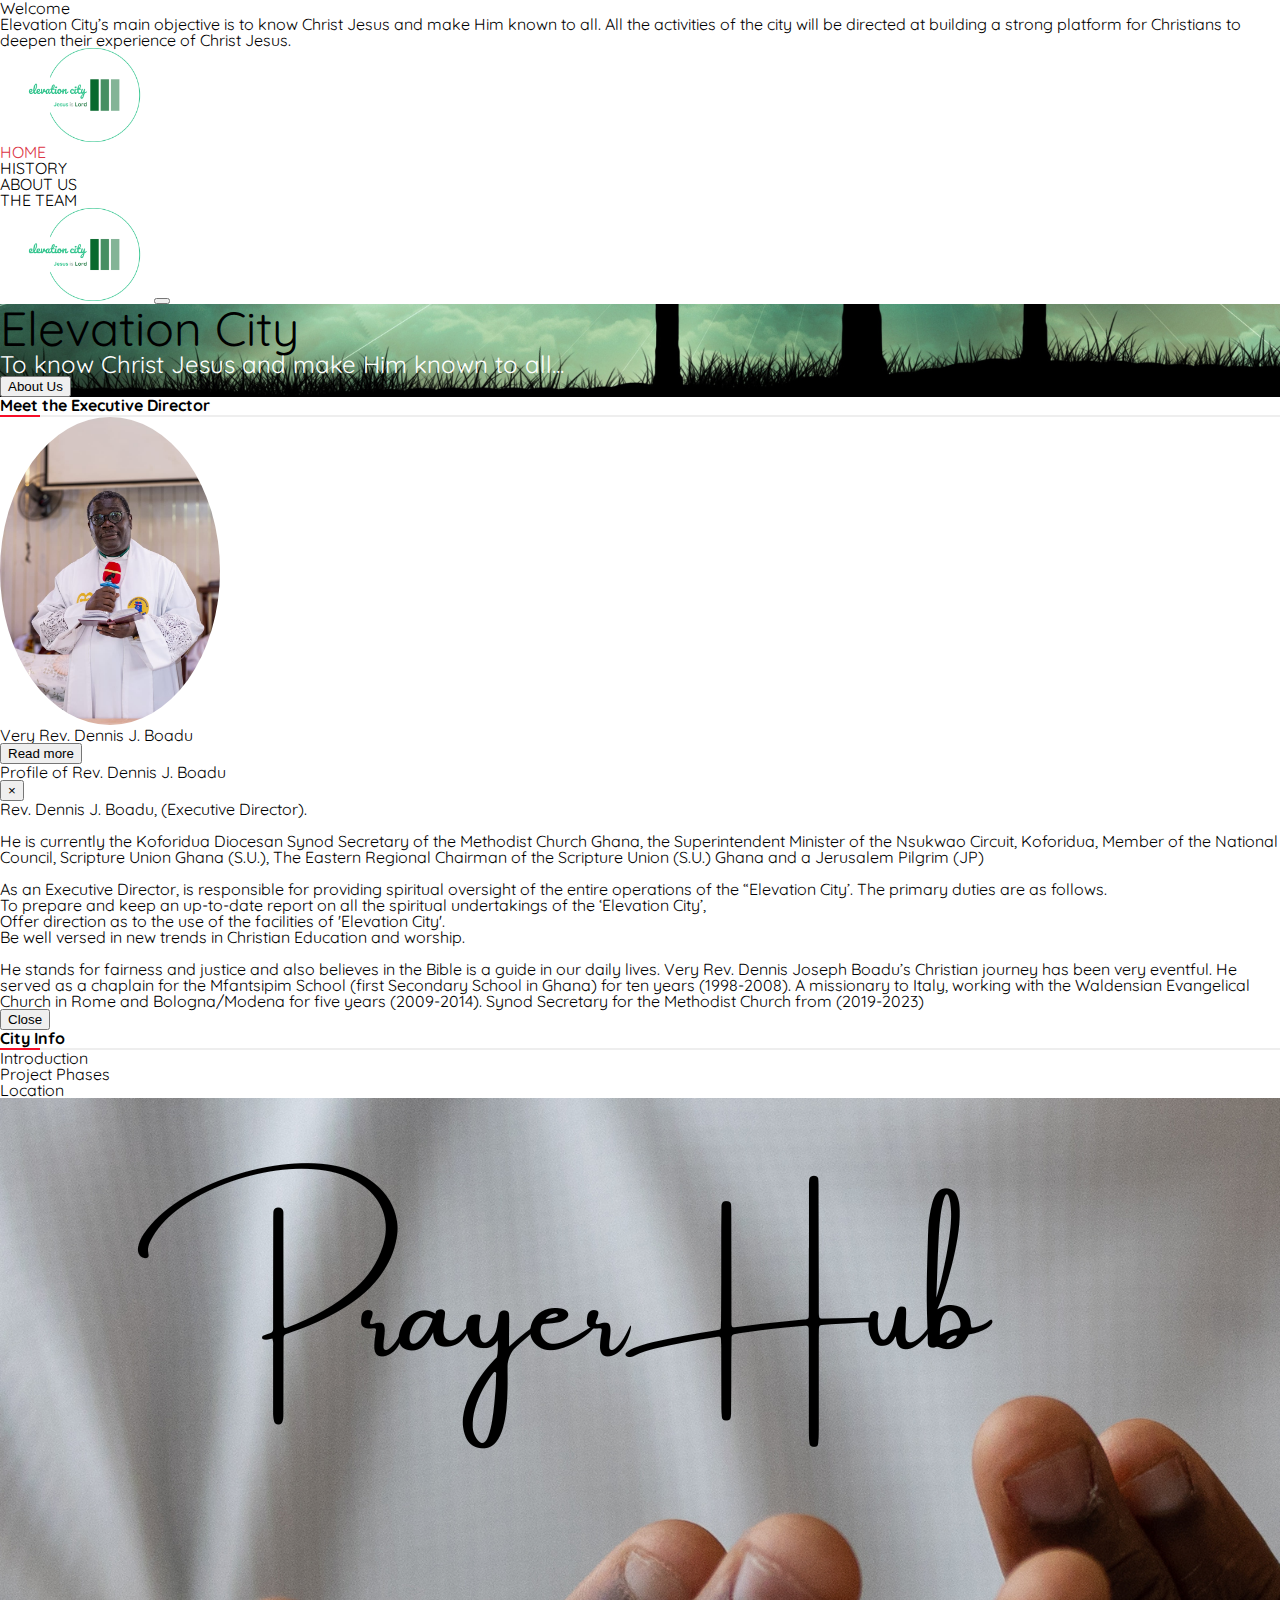
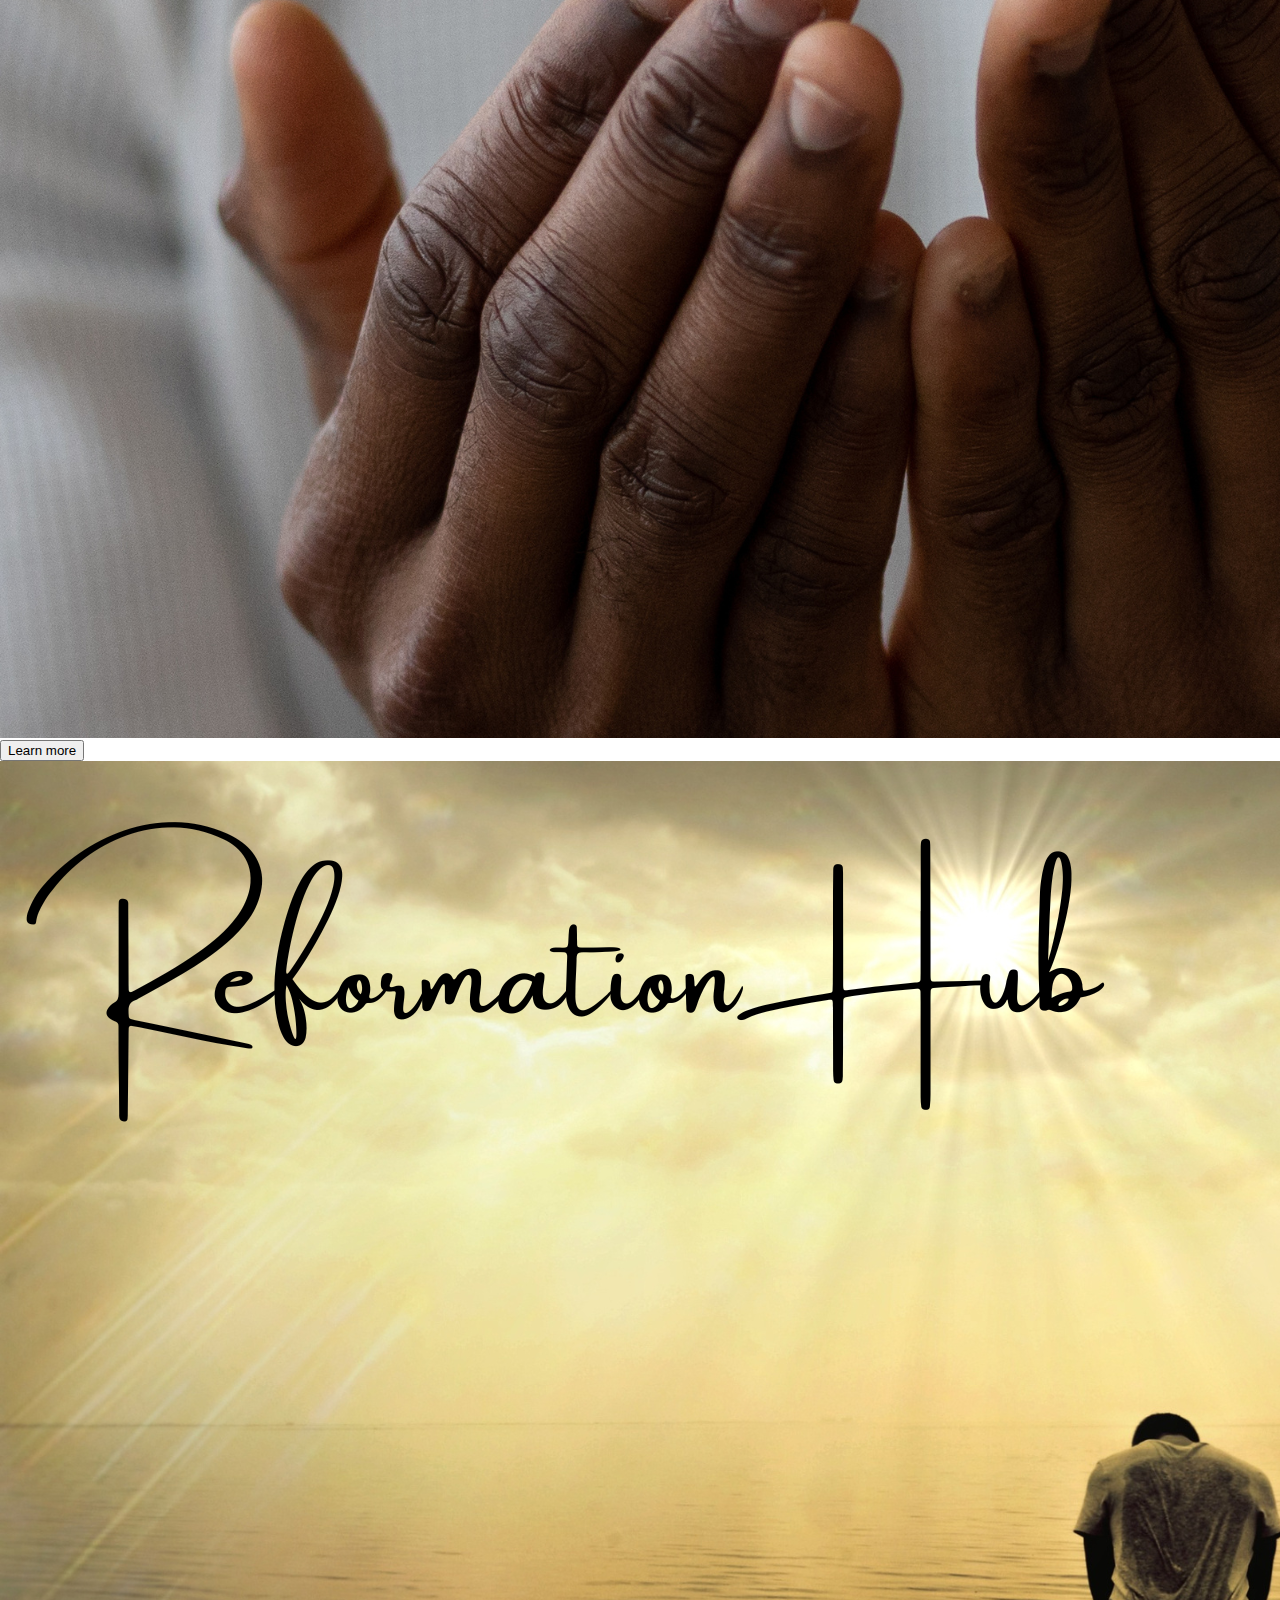
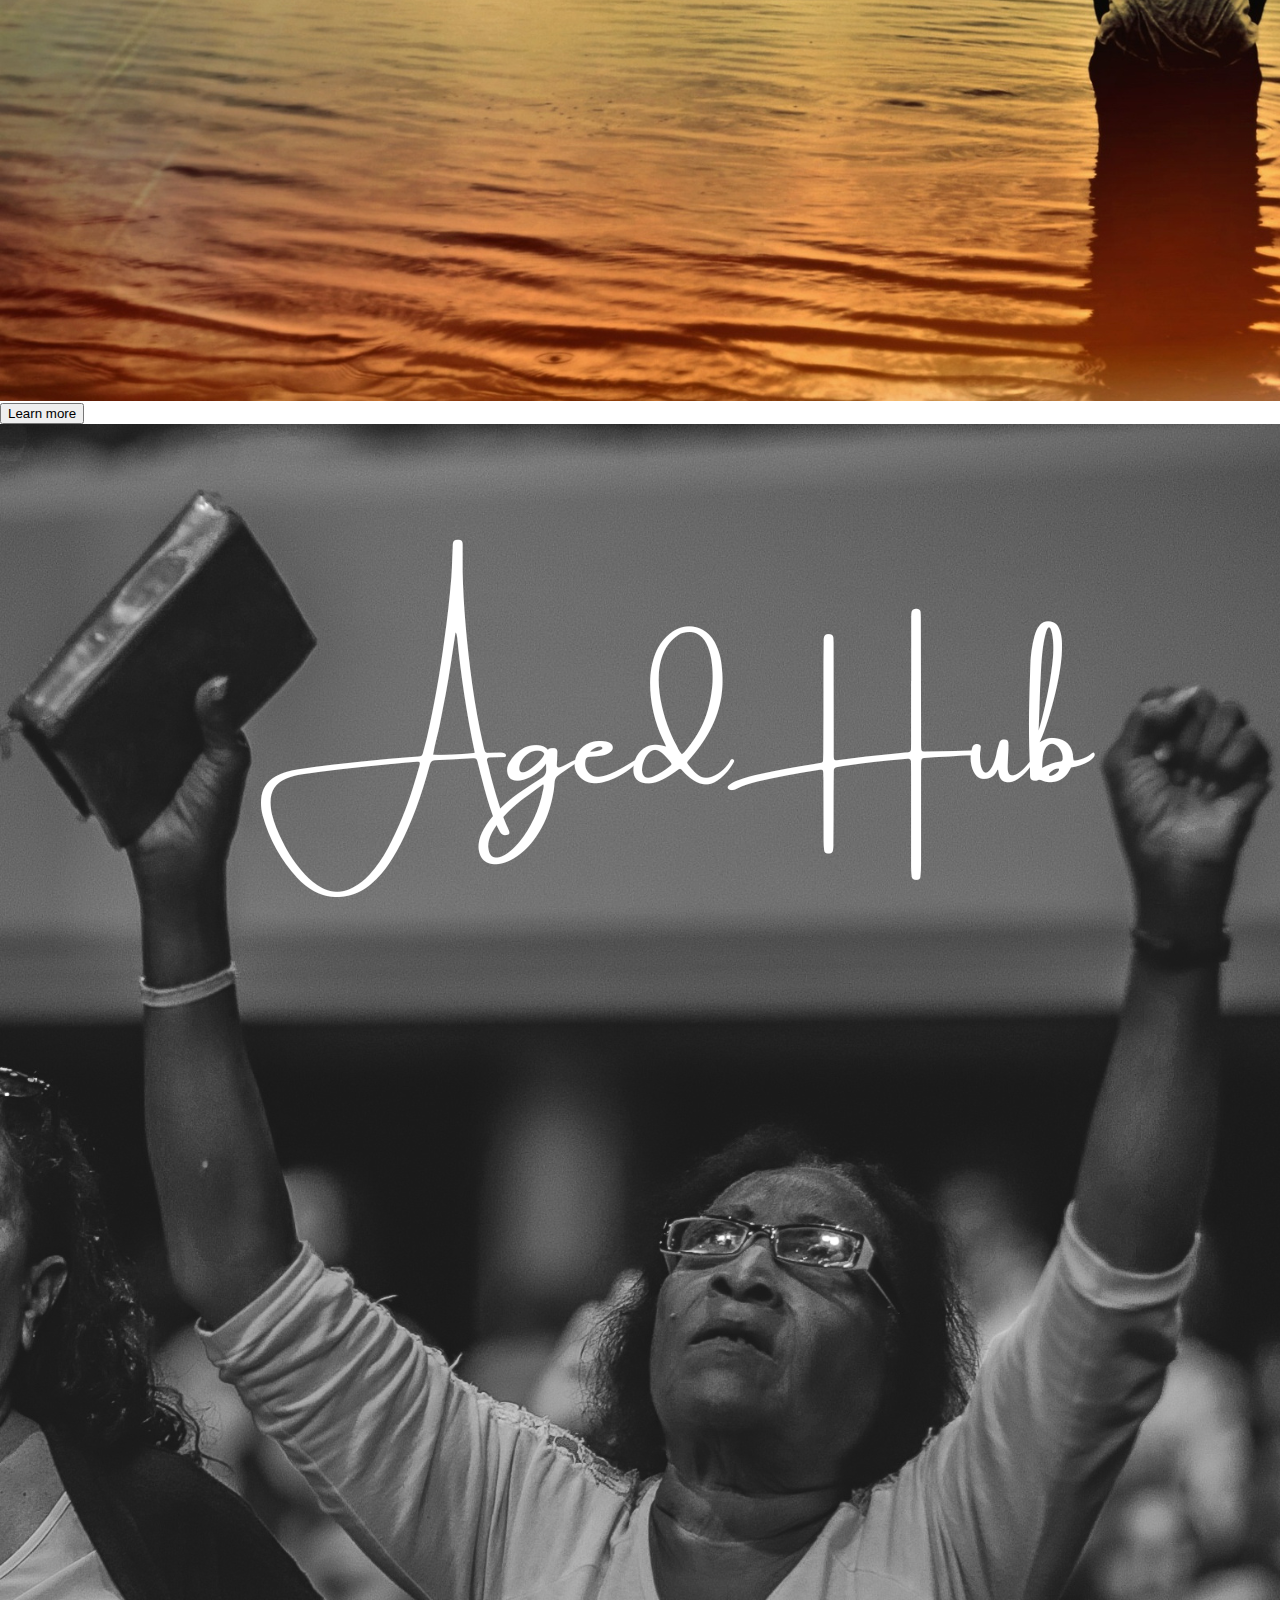
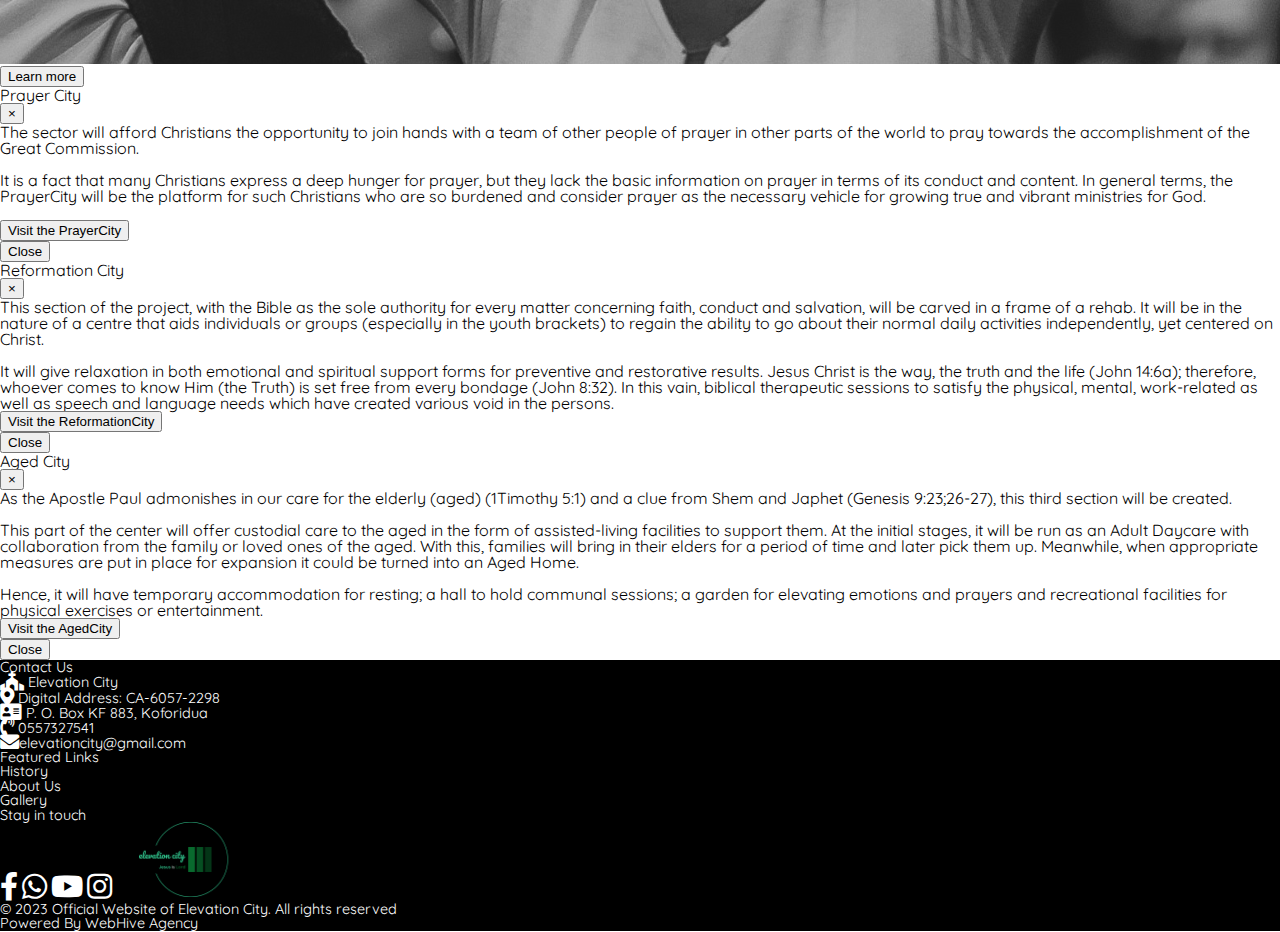
<file: index.html>
<!DOCTYPE html>
<html lang="en" dir="ltr">
  <head>
    <!-- Required meta tags -->
    <meta charset="utf-8">
    <!-- Metadata to ensure proper rendering and touch zooming on devices -->
    <meta name="viewport" content="width=device-width, initial-scale=1, shrink-to-fit=no">
    <!--Meta name Description is an HTML element that summarizes your web page. -->
    <meta name="description" content="Official Website of Elevation City">
    <!-- To give credit to the person of company that made your website -->
    <meta name="author" content="Prinesty">
    <!-- Page Title-->
    <title>Elevation City</title>
    <!-- Reset Stylesheet -->
    <link rel="stylesheet" type="text/css" href="resources/css/reset.css">
    <!-- Bootstrap CSS -->
    <link rel="stylesheet" href="https://stackpath.bootstrapcdn.com/bootstrap/4.5.0/css/bootstrap.min.css" integrity="sha384-9aIt2nRpC12Uk9gS9baDl411NQApFmC26EwAOH8WgZl5MYYxFfc+NcPb1dKGj7Sk" crossorigin="anonymous">
    <!-- Font Awesome -->
    <link rel="stylesheet" href="https://use.fontawesome.com/releases/v5.7.0/css/all.css">
    <!-- Google Font -->
    <link rel="preconnect" href="https://fonts.gstatic.com">
    <link href="https://fonts.googleapis.com/css2?family=Quicksand&amp;family=Roboto:wght@300&amp;display=swap" rel="stylesheet">
    <!--Favicon -->
    <link rel="apple-touch-icon" sizes="57x57" href="resources/images/apple-icon-57x57.png">
    <link rel="apple-touch-icon" sizes="60x60" href="resources/images/apple-icon-60x60.png">
    <link rel="apple-touch-icon" sizes="72x72" href="resources/images/apple-icon-72x72.png">
    <link rel="apple-touch-icon" sizes="76x76" href="resources/images/apple-icon-76x76.png">
    <link rel="apple-touch-icon" sizes="114x114" href="resources/images/apple-icon-114x114.png">
    <link rel="apple-touch-icon" sizes="120x120" href="resources/images/apple-icon-120x120.png">
    <link rel="apple-touch-icon" sizes="144x144" href="resources/images/apple-icon-144x144.png">
    <link rel="apple-touch-icon" sizes="152x152" href="resources/images/apple-icon-152x152.png">
    <link rel="apple-touch-icon" sizes="180x180" href="resources/images/apple-icon-180x180.png">
    <link rel="icon" type="image/png" sizes="192x192"  href="resources/images/android-icon-192x192.png">
    <link rel="icon" type="image/png" sizes="32x32" href="resources/images/favicon-32x32.png">
    <link rel="icon" type="image/png" sizes="96x96" href="resources/images/favicon-96x96.png">
    <link rel="icon" type="image/png" sizes="16x16" href="resources/images/favicon-16x16.png">
    <link rel="manifest" href="resources/images/manifest.json">
    <meta name="msapplication-TileColor" content="#ffffff">
    <meta name="msapplication-TileImage" content="/ms-icon-144x144.png">
    <meta name="theme-color" content="#ffffff">
    <!-- Custom Stylesheet -->
    <link rel="stylesheet" type="text/css" href="resources/css/style.css">
  </head>
    <body>
      <!-- Navigation Bar -->
      <nav class="navigation collapse bg-light" id="navbarHeader">
        <div class="container">
          <div class="row">
            <!-- Welcome Home Message -->
            <div class="navHide col-sm-8 col-md-7 py-3">
              <h5>Welcome</h5>
              <p class="text-muted">
                Elevation City’s main objective is to know Christ Jesus and make Him known to all.
                All the activities of the city will be directed at building a strong platform for
                Christians to deepen their experience of Christ Jesus.
              </p>
              <img class="img-fluid" src="resources/images/logo2.png" width="150" alt="Image of Elevation Logo">
            </div>
            <!-- Main Menu -->
            <div class="main-menu col-sm-4 offset-md-1 py-3">
              <ul class="list-unstyled">
                <li class="nav-item active"><h5><a class="nav-link" href="index.html">Home<span class="sr-only">(current)</span></a></h5></li>
                <li class="nav-item"><h5><a class="nav-link" href="history.html">History</a></h5></li>
                <li class="nav-item"><h5><a class="nav-link" href="about.html">About Us</a></h5></li>
                <li class="nav-item"><h5><a class="nav-link" href="team.html">The Team</a></h5></li>
              </ul>
            </div>
          </div>
        </div>
      </nav>
      <!-- Navbar Toggler with Logo -->
      <nav class="navbar navbar-dark bg-dark">
        <div class="container d-flex">
          <a class="navbar-brand" href="index.html"><img class="img-fluid" src="resources/images/logo2.png" width="150" alt="Image of Elevation Logo"></a>
          <button class="navbar-toggler" type="button" data-toggle="collapse" data-target="#navbarHeader" aria-controls="navbarHeader" aria-expanded="false" aria-label="Toggle navigation">
            <span class="navbar-toggler-icon">
            </span>
          </button>
        </div>
      </nav>
      <!-- Main Body -->
      <div id="banner">
        <div class="jumbotron jumbotron-fluid">
          <div class="row container">
            <div class="col-md-7">
              <h1 class="font-weight-bold">Elevation City</h1>
              <h3 class="lead laptop font-weight-bold">To know Christ Jesus and make Him known to all...</h3>
              <p class="pt-5"><a href="about.html"><button class="btn btn-lg btn-info" type="button" name="button">About Us</button></a></p>
            </div>
          </div>
        </div>
      </div>
      <div class="container">
        <div class="row">
          <div class="col-md-6 py-2" id="profile">
            <div class="titles">
              <h4>Meet the Executive Director</h4>
            </div>
            <div class="py-4 text-center">
              <img class="img-fluid" src="resources/images/executived.jpeg" style="border-radius: 50%"  width="220" alt="img of Rev.">
              <p class="font-weight-bold lead pt-2 pb-1">Very Rev. Dennis J. Boadu</p>
              <button class="btn btn-md btn-info" type="button" name="button" data-toggle="modal" data-target="#exe-profile">Read more</button>
            </div>
            <div class="modal" id="exe-profile" tabindex="-1" role="dialog" aria-labelledby="modalScrollableLabel" aria-hidden="true">
              <div class="modal-dialog modal-dialog-scrollable" role="document">
                <div class="modal-content">
                  <div class="modal-header">
                    <h5 class="modal-title" id="modalCenteredLabel">Profile of Rev. Dennis J. Boadu</h5>
                    <button type="button" class="close" data-dismiss="modal" aria-label="Close">
                      <span aria-hidden="true">&times;</span>
                    </button>
                  </div>
                  <div class="modal-body">
                    <p>
                      Rev. Dennis J. Boadu, (Executive Director).  <br><br>
                      He is currently the Koforidua Diocesan Synod Secretary of
                      the Methodist Church Ghana, the Superintendent Minister of
                      the Nsukwao Circuit, Koforidua, Member of the National Council,
                      Scripture Union Ghana (S.U.), The Eastern Regional Chairman
                      of the Scripture Union (S.U.) Ghana and a Jerusalem Pilgrim (JP) <br><br>
                      As an Executive Director, is responsible for providing spiritual
                      oversight of the entire operations of the “Elevation City’.
                      The primary duties are as follows. <br>
                      To prepare and keep an up-to-date
                      report on all the spiritual undertakings of the ‘Elevation City’, <br>
                      Offer direction as to the use of the facilities of 'Elevation City'. <br>
                      Be well versed in new trends in Christian Education and worship. <br><br>
                      He stands for fairness and justice and also believes in the Bible
                      is a guide in our daily lives.
                      Very Rev. Dennis Joseph Boadu’s Christian journey has been very
                      eventful. He served as a chaplain for the Mfantsipim School
                      (first Secondary School in 	Ghana) for ten years (1998-2008).
                      A missionary to Italy, working with the Waldensian Evangelical
                      Church in Rome and Bologna/Modena for five years (2009-2014).
                      Synod Secretary for the Methodist Church from (2019-2023)
                    </p>
                  </div>
                  <div class="modal-footer">
                    <button type="button" class="btn btn-danger btn-sm" data-dismiss="modal">Close</button>
                  </div>
                </div>
              </div>
            </div>
          </div>
          <div class="col-md-6 py-2" id="cityinfo">
            <div class="titles">
              <h4>City Info</h4>
            </div>
            <div class="list-group">
              <a href="intro.html" class="list-group-item list-group-item-action flex-column align-items-start">
                <div class="d-flex w-100 justify-content-between">
                  <h5 class="my-2">Introduction</h5>
                </div>
              </a>
              <a href="phases.html" class="list-group-item list-group-item-action flex-column align-items-start">
                <div class="d-flex w-100 justify-content-between">
                  <h5 class="my-2">Project Phases</h5>
                </div>
              </a>
              <a href="location.html" class="list-group-item list-group-item-action flex-column align-items-start">
                <div class="d-flex w-100 justify-content-between">
                  <h5 class="my-2">Location</h5>
                </div>
              </a>
            </div>
          </div>
        </div>
      </div>
      <div id="divisions">
        <div class="container mb-4">
          <div class="row">
            <div class="col-md-4 py-1">
              <div class="card">
                <img class="card-img img-fluid" src="resources/images/prayercity.png" alt="image of the PrayerCity">
                <button class="btn-outline-success btn-lg" type="button" name="button" data-toggle="modal" data-target="#PrayerCity">Learn more</button>
              </div>
            </div>
            <div class="col-md-4 py-1">
              <div class="card">
                <img class="card-img" src="resources/images/reformationcity.png" alt="image of the ReformationCity">
                <button class="btn-outline-success btn-lg" type="button" name="button" data-toggle="modal" data-target="#ReformationCity">Learn more</button>
              </div>
            </div>
            <div class="col-md-4 py-1">
              <div class="card">
                <img class="card-img img-fluid" src="resources/images/agedcity.png" alt="image of the AgedCity">
                <button class="btn-outline-success btn-lg" type="button" name="button" data-toggle="modal" data-target="#AgedCity">Learn more</button>
              </div>
            </div>
          </div>
        </div>
        <div class="modal" id="PrayerCity" tabindex="-1" role="dialog" aria-labelledby="modalScrollableLabel" aria-hidden="true">
          <div class="modal-dialog modal-dialog-scrollable" role="document">
            <div class="modal-content">
              <div class="modal-header">
                <h5 class="modal-title font-weight-bold" id="modalCenteredLabel">Prayer City</h5>
                <button type="button" class="close" data-dismiss="modal" aria-label="Close">
                  <span aria-hidden="true">&times;</span>
                </button>
              </div>
              <div class="modal-body">
                <p>
                  The sector will afford Christians the opportunity to join hands
                  with a team of other people of prayer in other parts of the world
                  to pray towards the accomplishment of the Great Commission. <br><br>
                  It is a fact that many Christians express a deep hunger for prayer,
                   but they lack the basic information on prayer in terms of its
                   conduct and content. In general terms, the PrayerCity will be
                   the platform for such Christians who are so burdened and consider
                   prayer as the necessary vehicle for growing true and vibrant ministries for God. <br><br>

                   <a href="#!"><button type="button" name="button">Visit the PrayerCity</button></a>
                </p>
              </div>
              <div class="modal-footer">
                <button type="button" class="btn btn-danger btn-sm" data-dismiss="modal">Close</button>
              </div>
            </div>
          </div>
        </div>
        <div class="modal" id="ReformationCity" tabindex="-1" role="dialog" aria-labelledby="modalScrollableLabel" aria-hidden="true">
          <div class="modal-dialog modal-dialog-scrollable" role="document">
            <div class="modal-content">
              <div class="modal-header">
                <h5 class="modal-title font-weight-bold" id="modalCenteredLabel">Reformation City</h5>
                <button type="button" class="close" data-dismiss="modal" aria-label="Close">
                  <span aria-hidden="true">&times;</span>
                </button>
              </div>
              <div class="modal-body">
                <p>
                  This section of the project, with the Bible as the sole authority
                  for every matter concerning faith, conduct and salvation, will be
                  carved in a frame of a rehab. It will be in the nature of a centre
                  that aids individuals or groups (especially in the youth brackets)
                  to regain the ability to go about their normal daily activities independently,
                  yet centered on Christ. <br><br>
                  It will give relaxation in both emotional and spiritual support forms
                  for preventive and restorative results.  Jesus Christ is the way,
                  the truth and the life (John 14:6a); therefore, whoever comes to
                  know Him (the Truth) is set free from every bondage (John 8:32).
                  In this vain, biblical therapeutic sessions to satisfy the physical,
                  mental, work-related as well as speech and language needs which have
                  created various void in the persons.
                </p>
                <a href="#!"><button type="button" name="button">Visit the ReformationCity</button></a>
              </div>
              <div class="modal-footer">
                <button type="button" class="btn btn-danger btn-sm" data-dismiss="modal">Close</button>
              </div>
            </div>
          </div>
        </div>
        <div class="modal" id="AgedCity" tabindex="-1" role="dialog" aria-labelledby="modalScrollableLabel" aria-hidden="true">
          <div class="modal-dialog modal-dialog-scrollable" role="document">
            <div class="modal-content">
              <div class="modal-header">
                <h5 class="modal-title font-weight-bold" id="modalCenteredLabel">Aged City</h5>
                <button type="button" class="close" data-dismiss="modal" aria-label="Close">
                  <span aria-hidden="true">&times;</span>
                </button>
              </div>
              <div class="modal-body">
                <p>
                  As the Apostle Paul admonishes in our care for the elderly (aged)
                  (1Timothy 5:1) and a clue from Shem and Japhet (Genesis 9:23;26-27),
                  this third section will be created. <br><br>
                  This part of the center will offer custodial care to the aged in the
                   form of assisted-living facilities to support them.
                   At the initial stages, it will be run as an Adult Daycare with
                   collaboration from the family or loved ones of the aged. With this,
                   families will bring in their elders for a period of time and later
                    pick them up. Meanwhile, when appropriate measures are put in place
                    for expansion it could be turned into an Aged Home. <br><br>
                   Hence, it will have temporary accommodation for resting; a hall to
                   hold communal sessions; a garden for elevating emotions and prayers
                   and recreational facilities for physical exercises or entertainment.
                </p>
                <a href="#!"><button type="button" name="button">Visit the AgedCity</button></a>
              </div>
              <div class="modal-footer">
                <button type="button" class="btn btn-danger btn-sm" data-dismiss="modal">Close</button>
              </div>
            </div>
          </div>
        </div>
      </div>
      <footer>
        <div class="container py-4">
          <div class="row">
            <!-- Contact -->
            <div class="col-md-4">
              <h5 class="my-3">Contact Us</h5>
              <p><i class="fas fa-church fa-lg pr-2"></i> <a href="#!" target="_blank">Elevation City</a></p>
              <!-- <p><i class="fas fa-location-arrow fa-lg pr-2"></i> <a href="#!" target="_blank">....</a> </p> -->
              <p><i class="fas fa-map-marker-alt fa-lg pr-3"></i> <a href="https://www.ghanapostgps.com/map/#CA60572298" target="_blank">Digital Address: CA-6057-2298</a></p>
              <p><i class="fas fa-address-card fa-lg pr-2"></i> P. O. Box KF 883, Koforidua</p>
              <p><i class="fas fa-phone-volume fa-lg pr-3"></i> 0557327541</p>
              <p><i class="fas fa-envelope fa-lg pr-3"></i><a href="mailto:elevationcity@gmail.com" target="_blank">elevationcity@gmail.com</a></p>
            </div>
            <!-- Featured Links -->
            <div class="col-md-4 mb-5">
              <h5 class="my-3">Featured Links</h5>
              <p><a href="history.html">History</a></p>
              <p><a href="about.html">About Us</a></p>
              <p><a href="gallery.html">Gallery</a></p>
            </div>
            <!-- Social Media Links -->
            <div class="social col-md-4">
              <h5 class="my-3">Stay in touch</h5>
              <a class="pr-4" href="#!" target="_blank"><i class="fab fa-facebook-f fa-2x"></i></a>
              <a class="pr-4" href="#!" target="_blank"><i class="fab fa-whatsapp fa-2x"></i></a>
              <a class="pr-4" href="#!" target="_blank"><i class="fab fa-youtube fa-2x"></i></a>
              <a class="pr-4" href="#!" target="_blank"><i class="fab fa-instagram fa-2x"></i></a>
              <img class="img-fluid" src="resources/images/logo2.png" width="120" alt="Image of Elevation Logo">
            </div>
          </div>
          <!-- Copyright -->
          <div class="copyright border-top mt-4 pt-5 text-center">
            <p>&copy; 2023 Official Website of Elevation City. All rights reserved</p>
            <small>Powered By <a href="#!">WebHive Agency</a></small>
          </div>
        </div>
      </footer>
      <!-- Optional JavaScript -->
      <!-- jQuery first, then Popper.js, then Bootstrap JS -->
      <script src="https://code.jquery.com/jquery-3.5.1.slim.min.js" integrity="sha384-DfXdz2htPH0lsSSs5nCTpuj/zy4C+OGpamoFVy38MVBnE+IbbVYUew+OrCXaRkfj" crossorigin="anonymous"></script>
      <script src="https://cdn.jsdelivr.net/npm/popper.js@1.16.1/dist/umd/popper.min.js" integrity="sha384-Q6E9RHvbIyZFJoft+2mJbHaEWldlvI9IOYy5n3zV9zzTtmI3UksdQRVvoxMfooAo" crossorigin="anonymous"></script>
      <script src="https://stackpath.bootstrapcdn.com/bootstrap/4.5.0/js/bootstrap.min.js" integrity="sha384-OgVRvuATP1z7JjHLkuOU7Xw704+h835Lr+6QL9UvYjZE3Ipu6Tp75j7Bh/kR0JKI" crossorigin="anonymous"></script>
    </body>
</html>
</file>
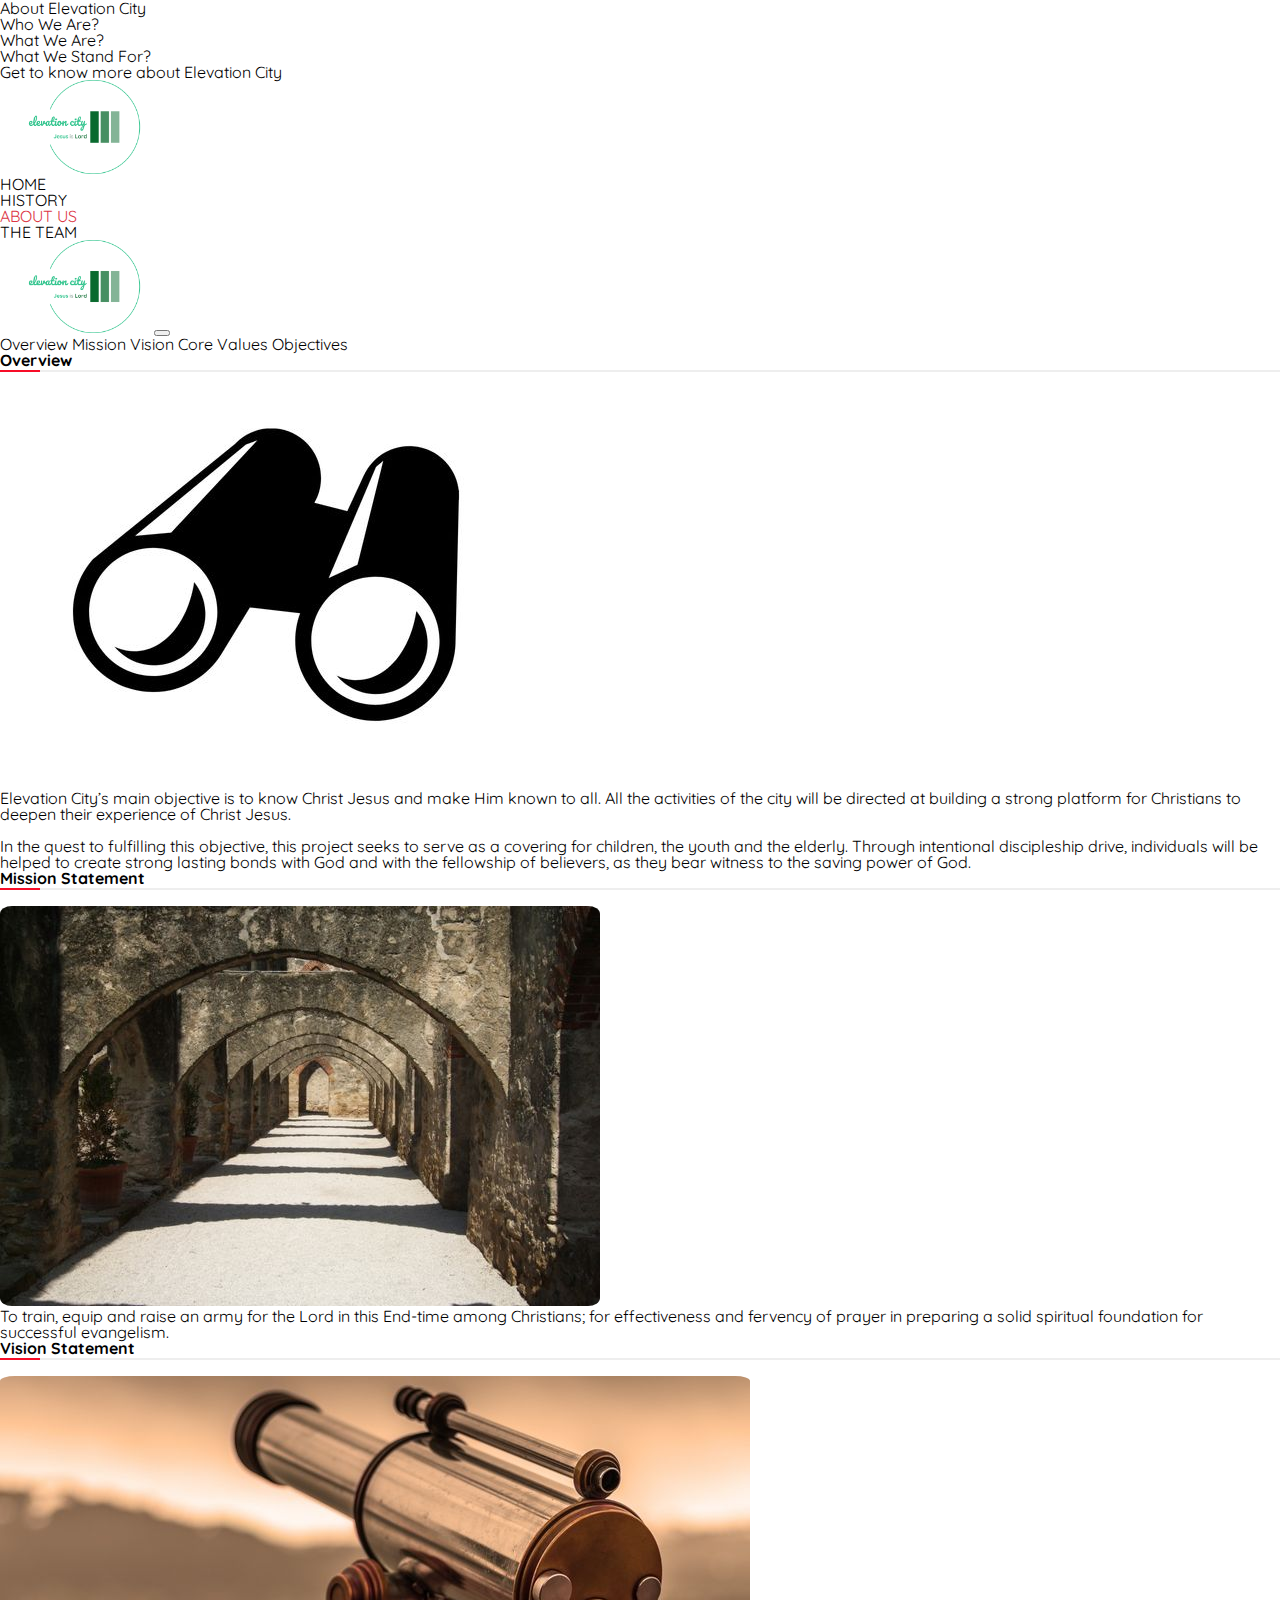
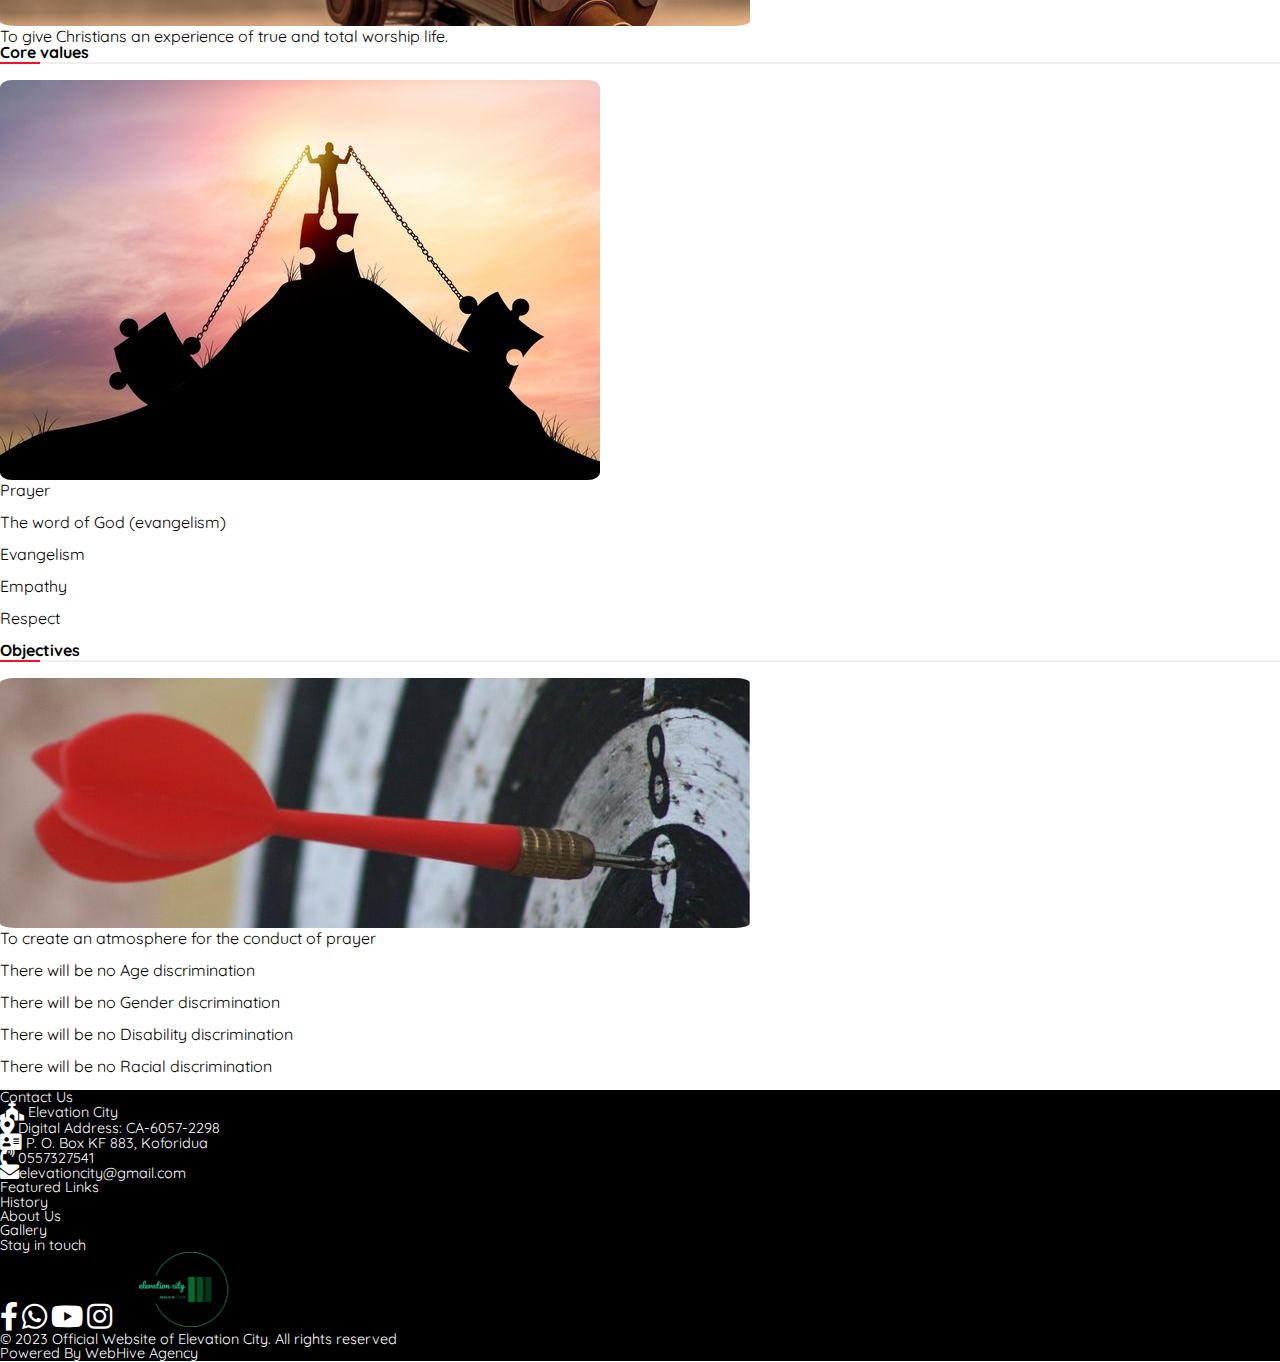
<file: about.html>
<!DOCTYPE html>
<html lang="en" dir="ltr">
  <head>
    <!-- Required meta tags -->
    <meta charset="utf-8">
    <!-- Metadata to ensure proper rendering and touch zooming on devices -->
    <meta name="viewport" content="width=device-width, initial-scale=1, shrink-to-fit=no">
    <!--Meta name Description is an HTML element that summarizes your web page. -->
    <meta name="description" content="Official Website of Elevation City">
    <!-- To give credit to the person of company that made your website -->
    <meta name="author" content="Prinesty">
    <!-- Page Title-->
    <title>About Us</title>
    <!-- Reset Stylesheet -->
    <link rel="stylesheet" type="text/css" href="resources/css/reset.css">
    <!-- Bootstrap CSS -->
    <link rel="stylesheet" href="https://stackpath.bootstrapcdn.com/bootstrap/4.5.0/css/bootstrap.min.css" integrity="sha384-9aIt2nRpC12Uk9gS9baDl411NQApFmC26EwAOH8WgZl5MYYxFfc+NcPb1dKGj7Sk" crossorigin="anonymous">
    <!-- Font Awesome -->
    <link rel="stylesheet" href="https://use.fontawesome.com/releases/v5.7.0/css/all.css">
    <!-- Google Font -->
    <link rel="preconnect" href="https://fonts.gstatic.com">
    <link href="https://fonts.googleapis.com/css2?family=Quicksand&amp;family=Roboto:wght@300&amp;display=swap" rel="stylesheet">
    <!--Favicon -->
    <link rel="apple-touch-icon" sizes="57x57" href="resources/images/apple-icon-57x57.png">
    <link rel="apple-touch-icon" sizes="60x60" href="resources/images/apple-icon-60x60.png">
    <link rel="apple-touch-icon" sizes="72x72" href="resources/images/apple-icon-72x72.png">
    <link rel="apple-touch-icon" sizes="76x76" href="resources/images/apple-icon-76x76.png">
    <link rel="apple-touch-icon" sizes="114x114" href="resources/images/apple-icon-114x114.png">
    <link rel="apple-touch-icon" sizes="120x120" href="resources/images/apple-icon-120x120.png">
    <link rel="apple-touch-icon" sizes="144x144" href="resources/images/apple-icon-144x144.png">
    <link rel="apple-touch-icon" sizes="152x152" href="resources/images/apple-icon-152x152.png">
    <link rel="apple-touch-icon" sizes="180x180" href="resources/images/apple-icon-180x180.png">
    <link rel="icon" type="image/png" sizes="192x192"  href="resources/images/android-icon-192x192.png">
    <link rel="icon" type="image/png" sizes="32x32" href="resources/images/favicon-32x32.png">
    <link rel="icon" type="image/png" sizes="96x96" href="resources/images/favicon-96x96.png">
    <link rel="icon" type="image/png" sizes="16x16" href="resources/images/favicon-16x16.png">
    <link rel="manifest" href="resources/images/manifest.json">
    <meta name="msapplication-TileColor" content="#ffffff">
    <meta name="msapplication-TileImage" content="/ms-icon-144x144.png">
    <meta name="theme-color" content="#ffffff">
    <!-- Custom Stylesheet -->
    <link rel="stylesheet" type="text/css" href="resources/css/style.css">
  </head>
    <body>
      <!-- Navigation Bar -->
      <nav class="navigation collapse bg-light" id="navbarHeader">
        <div class="container">
          <div class="row">
            <!-- Welcome Home Message -->
            <div class="navHide col-sm-8 col-md-7 py-3">
              <h5>About Elevation City</h5>
              <p class="text-muted">
                Who We Are? <br>
                What We Are? <br>
                What We Stand For? <br>
                Get to know more about Elevation City
              </p>
              <img class="img-fluid" src="resources/images/logo2.png" width="150" alt="Image of Elevation Logo">
            </div>
            <!-- Main Menu -->
            <div class="main-menu col-sm-4 offset-md-1 py-3">
              <ul class="list-unstyled">
                <li class="nav-item"><h5><a class="nav-link" href="index.html">Home</a></h5></li>
                <li class="nav-item"><h5><a class="nav-link" href="history.html">History</a></h5></li>
                <li class="nav-item active"><h5><a class="nav-link" href="about.html">About Us<span class="sr-only">(current)</span></a></h5></li>
                <li class="nav-item"><h5><a class="nav-link" href="team.html">The Team</a></h5></li>
              </ul>
            </div>
          </div>
        </div>
      </nav>
      <!-- Navbar Toggler with Logo -->
      <nav class="navbar navbar-dark bg-dark">
        <div class="container d-flex">
          <a class="navbar-brand" href="index.html"><img class="img-fluid" src="resources/images/logo2.png" width="150" alt="Image of Elevation Logo"></a>
          <button class="navbar-toggler" type="button" data-toggle="collapse" data-target="#navbarHeader" aria-controls="navbarHeader" aria-expanded="false" aria-label="Toggle navigation">
            <span class="navbar-toggler-icon">
            </span>
          </button>
        </div>
      </nav>
      <!--About -->
      <div class="container p-5">
        <div class="row">
          <div class="col-5">
            <div class="list-group" id="list-tab" role="tablist">
              <a class="list-group-item list-group-item-action active" id="list-overview-list" data-toggle="list" href="#list-overview" role="tab" aria-controls="overview">Overview</a>
              <a class="list-group-item list-group-item-action" id="list-mission-list" data-toggle="list" href="#list-mission" role="tab" aria-controls="mission">Mission</a>
              <a class="list-group-item list-group-item-action" id="list-vision-list" data-toggle="list" href="#list-vision" role="tab" aria-controls="vision">Vision</a>
              <a class="list-group-item list-group-item-action" id="list-values-list" data-toggle="list" href="#list-values" role="tab" aria-controls="values">Core Values</a>
              <a class="list-group-item list-group-item-action" id="list-obj-list" data-toggle="list" href="#list-obj" role="tab" aria-controls="mission">Objectives</a>
            </div>
          </div>
          <div class="col-7">
            <div class="tab-content" id="nav-tabContent">
              <div class="tab-pane fade show active" id="list-overview" role="tabpanel" aria-labelledby="list-overview-list">
                <h4>Overview</h4> <br>
                <img class="img-fluid" src="resources/images/overview.jpg" style="border-radius: 2%" alt="overview img">
                <p class="p-4">
                  Elevation City’s main objective is to know Christ Jesus and
                  make Him known to all. All the activities of the city will
                  be directed at building a strong platform for Christians
                  to deepen their experience of Christ Jesus.
                  <br><br>
                  In the quest to fulfilling this objective, this project seeks
                  to serve as a covering for children, the youth and the elderly.
                  Through intentional discipleship drive, individuals will be
                  helped to create strong lasting bonds with God and with the
                  fellowship of believers, as they bear witness to the saving
                  power of God.
                </p>
              </div>
              <div class="tab-pane fade" id="list-mission" role="tabpanel" aria-labelledby="list-mission-list">
                <h4>Mission Statement</h4> <br>
                <img class="img-fluid" src="resources/images/mission.jpg" style="border-radius: 2%" alt="mission img"> <br>
                <p class="p-4">To train, equip and raise an army for the Lord in this End-time among Christians;
                  for effectiveness and fervency of prayer in preparing a solid spiritual
                  foundation for successful evangelism.</p>
              </div>
              <div class="tab-pane fade" id="list-vision" role="tabpanel" aria-labelledby="list-vision-list">
                <h4>Vision Statement</h4> <br>
                <img class="img-fluid " src="resources/images/vision.jpg" style="border-radius: 2%" alt="vision img"> <br>
                <p class="p-4">To give Christians an experience of true and total worship life.</p>
              </div>
              <div class="tab-pane fade" id="list-values" role="tabpanel" aria-labelledby="list-values-list">
                <h4>Core values</h4> <br>
                <img class="img-fluid" src="resources/images/values.jpg" style="border-radius: 2%" alt="values img"> <br>
                <ol class="p-4">
                  <li>Prayer</li> <br>
                  <li>The word of God (evangelism)</li> <br>
                  <li>Evangelism</li> <br>
                  <li>Empathy</li> <br>
                  <li>Respect</li> <br>
                </ol>
              </div>
              <div class="tab-pane fade" id="list-obj" role="tabpanel" aria-labelledby="list-obj-list">
                <h4>Objectives</h4> <br>
                <img class="img-fluid" src="resources/images/obj.jpg" style="border-radius: 2%" alt="obj img"> <br>
                <ol class="p-4">
                  <li>To create an atmosphere for the conduct of prayer</li> <br>
                  <li>There will be no Age discrimination</li> <br>
                  <li>There will be no Gender discrimination</li> <br>
                  <li>There will be no Disability discrimination</li> <br>
                  <li>There will be no Racial discrimination</li> <br>
                </ol>
              </div>
            </div>
          </div>
        </div>
      </div>

      <!-- Footer -->
      <footer>
        <div class="container py-4">
          <div class="row">
            <!-- Contact -->
            <div class="col-md-4 mb-5">
              <h5 class="my-3">Contact Us</h5>
              <p><i class="fas fa-church fa-lg pr-2"></i> <a href="#!" target="_blank">Elevation City</a></p>
              <!-- <p><i class="fas fa-location-arrow fa-lg pr-2"></i> <a href="#!" target="_blank">....</a> </p> -->
              <p><i class="fas fa-map-marker-alt fa-lg pr-3"></i> <a href="https://www.ghanapostgps.com/map/#CA60572298" target="_blank">Digital Address: CA-6057-2298</a></p>
              <p><i class="fas fa-address-card fa-lg pr-2"></i> P. O. Box KF 883, Koforidua</p>
              <p><i class="fas fa-phone-volume fa-lg pr-3"></i> 0557327541</p>
              <p><i class="fas fa-envelope fa-lg pr-3"></i><a href="mailto:elevationcity@gmail.com" target="_blank">elevationcity@gmail.com</a></p>
            </div>
            <!-- Featured Links -->
            <div class="col-md-4 mb-5">
              <h5 class="my-3">Featured Links</h5>
              <p><a href="history.html">History</a></p>
              <p><a href="about.html">About Us</a></p>
              <p><a href="gallery.html">Gallery</a></p>
            </div>
            <!-- Social Media Links -->
            <div class="social col-md-4">
              <h5 class="my-3">Stay in touch</h5>
              <a class="pr-4" href="#!" target="_blank"><i class="fab fa-facebook-f fa-2x"></i></a>
              <a class="pr-4" href="#!" target="_blank"><i class="fab fa-whatsapp fa-2x"></i></a>
              <a class="pr-4" href="#!" target="_blank"><i class="fab fa-youtube fa-2x"></i></a>
              <a class="pr-4" href="#!" target="_blank"><i class="fab fa-instagram fa-2x"></i></a>
              <img class="img-fluid" src="resources/images/logo2.png" width="120" alt="Image of Elevation Logo">
            </div>
          </div>
          <!-- Copyright -->
          <div class="copyright border-top mt-4 pt-5 text-center">
            <p>&copy; 2023 Official Website of Elevation City. All rights reserved</p>
            <small>Powered By <a href="#!">WebHive Agency</a></small>
          </div>
        </div>
      </footer>
      <!-- Optional JavaScript -->
      <!-- jQuery first, then Popper.js, then Bootstrap JS -->
      <script src="https://code.jquery.com/jquery-3.5.1.slim.min.js" integrity="sha384-DfXdz2htPH0lsSSs5nCTpuj/zy4C+OGpamoFVy38MVBnE+IbbVYUew+OrCXaRkfj" crossorigin="anonymous"></script>
      <script src="https://cdn.jsdelivr.net/npm/popper.js@1.16.1/dist/umd/popper.min.js" integrity="sha384-Q6E9RHvbIyZFJoft+2mJbHaEWldlvI9IOYy5n3zV9zzTtmI3UksdQRVvoxMfooAo" crossorigin="anonymous"></script>
      <script src="https://stackpath.bootstrapcdn.com/bootstrap/4.5.0/js/bootstrap.min.js" integrity="sha384-OgVRvuATP1z7JjHLkuOU7Xw704+h835Lr+6QL9UvYjZE3Ipu6Tp75j7Bh/kR0JKI" crossorigin="anonymous"></script>
    </body>
</html>
</file>
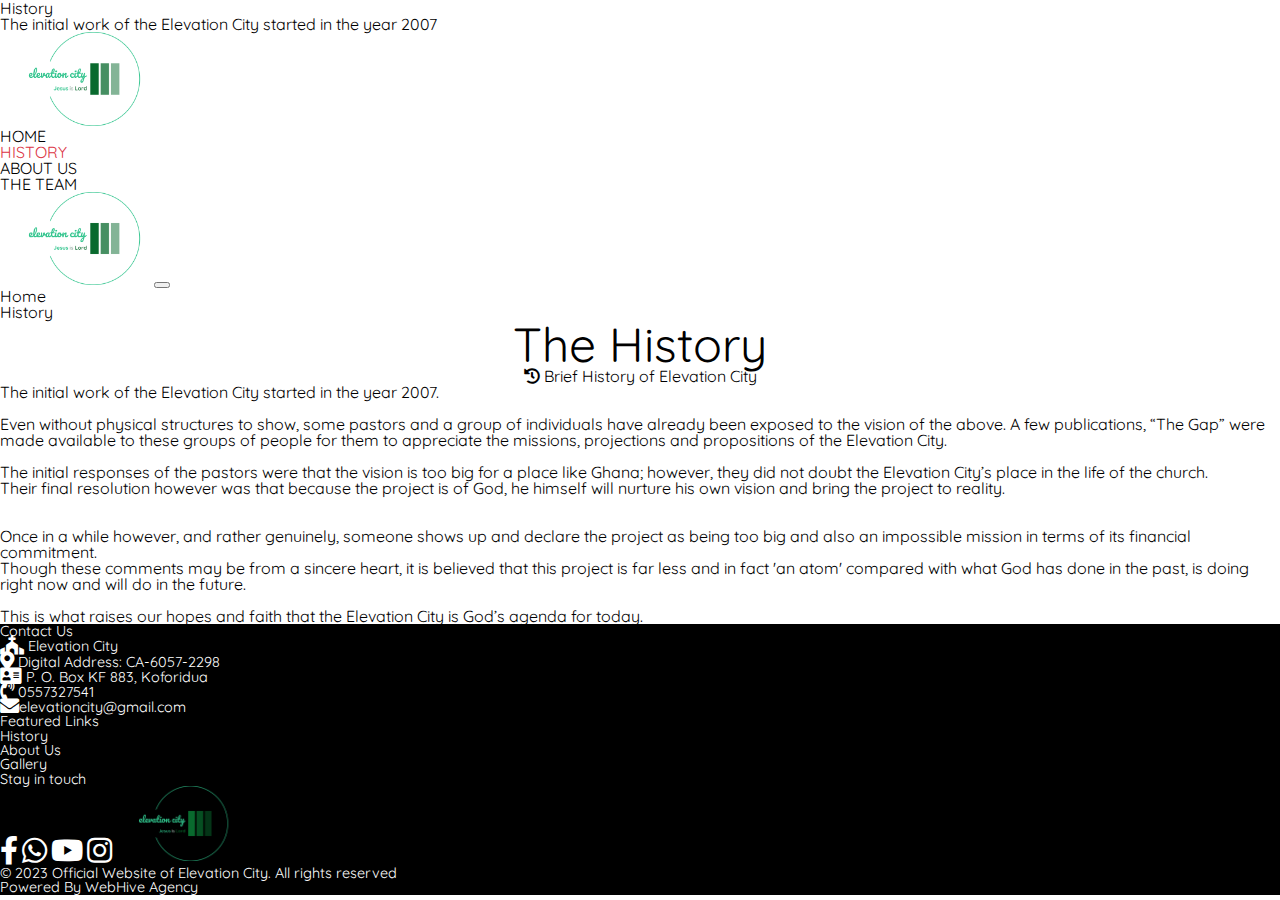
<file: history.html>
<!DOCTYPE html>
<html lang="en" dir="ltr">
  <head>
    <!-- Required meta tags -->
    <meta charset="utf-8">
    <!-- Metadata to ensure proper rendering and touch zooming on devices -->
    <meta name="viewport" content="width=device-width, initial-scale=1, shrink-to-fit=no">
    <!--Meta name Description is an HTML element that summarizes your web page. -->
    <meta name="description" content="Official Website of Elevation City">
    <!-- To give credit to the person of company that made your website -->
    <meta name="author" content="Prinesty">
    <!-- Page Title-->
    <title>History of Elevation City</title>
    <!-- Reset Stylesheet -->
    <link rel="stylesheet" type="text/css" href="resources/css/reset.css">
    <!-- Bootstrap CSS -->
    <link rel="stylesheet" href="https://stackpath.bootstrapcdn.com/bootstrap/4.5.0/css/bootstrap.min.css" integrity="sha384-9aIt2nRpC12Uk9gS9baDl411NQApFmC26EwAOH8WgZl5MYYxFfc+NcPb1dKGj7Sk" crossorigin="anonymous">
    <!-- Font Awesome -->
    <link rel="stylesheet" href="https://use.fontawesome.com/releases/v5.7.0/css/all.css">
    <!-- Google Font -->
    <link rel="preconnect" href="https://fonts.gstatic.com">
    <link href="https://fonts.googleapis.com/css2?family=Quicksand&amp;family=Roboto:wght@300&amp;display=swap" rel="stylesheet">
    <!--Favicon -->
    <link rel="apple-touch-icon" sizes="57x57" href="resources/images/apple-icon-57x57.png">
    <link rel="apple-touch-icon" sizes="60x60" href="resources/images/apple-icon-60x60.png">
    <link rel="apple-touch-icon" sizes="72x72" href="resources/images/apple-icon-72x72.png">
    <link rel="apple-touch-icon" sizes="76x76" href="resources/images/apple-icon-76x76.png">
    <link rel="apple-touch-icon" sizes="114x114" href="resources/images/apple-icon-114x114.png">
    <link rel="apple-touch-icon" sizes="120x120" href="resources/images/apple-icon-120x120.png">
    <link rel="apple-touch-icon" sizes="144x144" href="resources/images/apple-icon-144x144.png">
    <link rel="apple-touch-icon" sizes="152x152" href="resources/images/apple-icon-152x152.png">
    <link rel="apple-touch-icon" sizes="180x180" href="resources/images/apple-icon-180x180.png">
    <link rel="icon" type="image/png" sizes="192x192"  href="resources/images/android-icon-192x192.png">
    <link rel="icon" type="image/png" sizes="32x32" href="resources/images/favicon-32x32.png">
    <link rel="icon" type="image/png" sizes="96x96" href="resources/images/favicon-96x96.png">
    <link rel="icon" type="image/png" sizes="16x16" href="resources/images/favicon-16x16.png">
    <link rel="manifest" href="resources/images/manifest.json">
    <meta name="msapplication-TileColor" content="#ffffff">
    <meta name="msapplication-TileImage" content="/ms-icon-144x144.png">
    <meta name="theme-color" content="#ffffff">
    <!-- Custom Stylesheet -->
    <link rel="stylesheet" type="text/css" href="resources/css/style.css">
  </head>
    <body>
      <!-- Navigation Bar -->
      <nav class="navigation collapse bg-light" id="navbarHeader">
        <div class="container">
          <div class="row">
            <!-- Welcome Home Message -->
            <div class="navHide col-sm-8 col-md-7 py-3">
              <h5>History</h5>
              <p class="text-muted">
                The initial work of the Elevation City started in the year 2007
              </p>
              <img class="img-fluid" src="resources/images/logo2.png" width="150" alt="Image of Elevation Logo">
            </div>
            <!-- Main Menu -->
            <div class="main-menu col-sm-4 offset-md-1 py-3">
              <ul class="list-unstyled">
                <li class="nav-item"><h5><a class="nav-link" href="index.html">Home</a></h5></li>
                <li class="nav-item active"><h5><a class="nav-link" href="history.html">History<span class="sr-only">(current)</span></a></h5></li>
                <li class="nav-item"><h5><a class="nav-link" href="about.html">About Us</a></h5></li>
                <li class="nav-item"><h5><a class="nav-link" href="team.html">The Team</a></h5></li>
              </ul>
            </div>
          </div>
        </div>
      </nav>
      <!-- Navbar Toggler with Logo -->
      <nav class="navbar navbar-dark bg-dark">
        <div class="container d-flex">
          <a class="navbar-brand" href="index.html"><img class="img-fluid" src="resources/images/logo2.png" width="150" alt="Image of Elevation Logo"></a>
          <button class="navbar-toggler" type="button" data-toggle="collapse" data-target="#navbarHeader" aria-controls="navbarHeader" aria-expanded="false" aria-label="Toggle navigation">
            <span class="navbar-toggler-icon">
            </span>
          </button>
        </div>
      </nav>
      <!-- Main Content -->
      <div class="">
        <div class="container">
          <!--Breadcrumb Command -->
          <nav aria-label="breadcrumb">
            <ol class="breadcrumb">
              <li class="breadcrumb-item"><a href="index.html">Home</a></li>
              <li class="breadcrumb-item active" aria-current="page">History</li>
            </ol>
          </nav>
          <!-- Heading -->
          <div class="heading py-3">
            <h1>The History</h1>
            <p class="text-muted"><i class="fas fa-history"></i> Brief History of Elevation City</p>
          </div>
          <!-- Brief History -->
          <div class="brief pb-5">
            <p>
              The initial work of the Elevation City started in the year 2007. <br><br>
              Even without physical structures to show, some pastors and a group
               of individuals have already been exposed to the vision of the
               above. A few publications, “The Gap” were made available to these
                groups of people for them to appreciate the missions,
                projections and propositions of the Elevation City. <br><br>
                The initial responses of the pastors were that the vision is too
                 big for a place like Ghana; however, they did not doubt the
                 Elevation City’s place in the life of the church.
                  <br>
                  Their final resolution however was that because the project is
                   of God, he
                 himself will nurture his own vision and bring the project to
                 reality.
                 <br><br><br>
                 Once in a while however, and rather genuinely, someone shows
                 up and declare the project as being too big and also an
                 impossible mission in terms of its financial commitment. <br>
                 Though these comments may be from a sincere heart, it is
                 believed that this project is far less and in fact 'an atom'
                 compared with what God has done in the past, is doing right
                 now and will do in the future.  <br><br>
                 This is what raises our hopes
                 and faith that the Elevation City is God’s agenda for today.
            </p>
          </div>
        </div>
      </div>
      <!-- Footer -->
      <footer>
        <div class="container py-4">
          <div class="row">
            <!-- Contact -->
            <div class="col-md-4 mb-5">
              <h5 class="my-3">Contact Us</h5>
              <p><i class="fas fa-church fa-lg pr-2"></i> <a href="#!" target="_blank">Elevation City</a></p>
              <!-- <p><i class="fas fa-location-arrow fa-lg pr-2"></i> <a href="#!" target="_blank">....</a> </p> -->
              <p><i class="fas fa-map-marker-alt fa-lg pr-3"></i> <a href="https://www.ghanapostgps.com/map/#CA60572298" target="_blank">Digital Address: CA-6057-2298</a></p>
              <p><i class="fas fa-address-card fa-lg pr-2"></i> P. O. Box KF 883, Koforidua</p>
              <p><i class="fas fa-phone-volume fa-lg pr-3"></i> 0557327541</p>
              <p><i class="fas fa-envelope fa-lg pr-3"></i><a href="mailto:elevationcity@gmail.com" target="_blank">elevationcity@gmail.com</a></p>
            </div>
            <!-- Featured Links -->
            <div class="col-md-4 mb-5">
              <h5 class="my-3">Featured Links</h5>
              <p><a href="history.html">History</a></p>
              <p><a href="about.html">About Us</a></p>
              <p><a href="gallery.html">Gallery</a></p>
            </div>
            <!-- Social Media Links -->
            <div class="social col-md-4">
              <h5 class="my-3">Stay in touch</h5>
              <a class="pr-4" href="#!" target="_blank"><i class="fab fa-facebook-f fa-2x"></i></a>
              <a class="pr-4" href="#!" target="_blank"><i class="fab fa-whatsapp fa-2x"></i></a>
              <a class="pr-4" href="#!" target="_blank"><i class="fab fa-youtube fa-2x"></i></a>
              <a class="pr-4" href="#!" target="_blank"><i class="fab fa-instagram fa-2x"></i></a>
              <img class="img-fluid" src="resources/images/logo2.png" width="120" alt="Image of Elevation Logo">
            </div>
          </div>
          <!-- Copyright -->
          <div class="copyright border-top mt-4 pt-5 text-center">
            <p>&copy; 2023 Official Website of Elevation City. All rights reserved</p>
            <small>Powered By <a href="#!">WebHive Agency</a></small>
          </div>
        </div>
      </footer>
      <!-- Optional JavaScript -->
      <!-- jQuery first, then Popper.js, then Bootstrap JS -->
      <script src="https://code.jquery.com/jquery-3.5.1.slim.min.js" integrity="sha384-DfXdz2htPH0lsSSs5nCTpuj/zy4C+OGpamoFVy38MVBnE+IbbVYUew+OrCXaRkfj" crossorigin="anonymous"></script>
      <script src="https://cdn.jsdelivr.net/npm/popper.js@1.16.1/dist/umd/popper.min.js" integrity="sha384-Q6E9RHvbIyZFJoft+2mJbHaEWldlvI9IOYy5n3zV9zzTtmI3UksdQRVvoxMfooAo" crossorigin="anonymous"></script>
      <script src="https://stackpath.bootstrapcdn.com/bootstrap/4.5.0/js/bootstrap.min.js" integrity="sha384-OgVRvuATP1z7JjHLkuOU7Xw704+h835Lr+6QL9UvYjZE3Ipu6Tp75j7Bh/kR0JKI" crossorigin="anonymous"></script>
    </body>
</html>
</file>
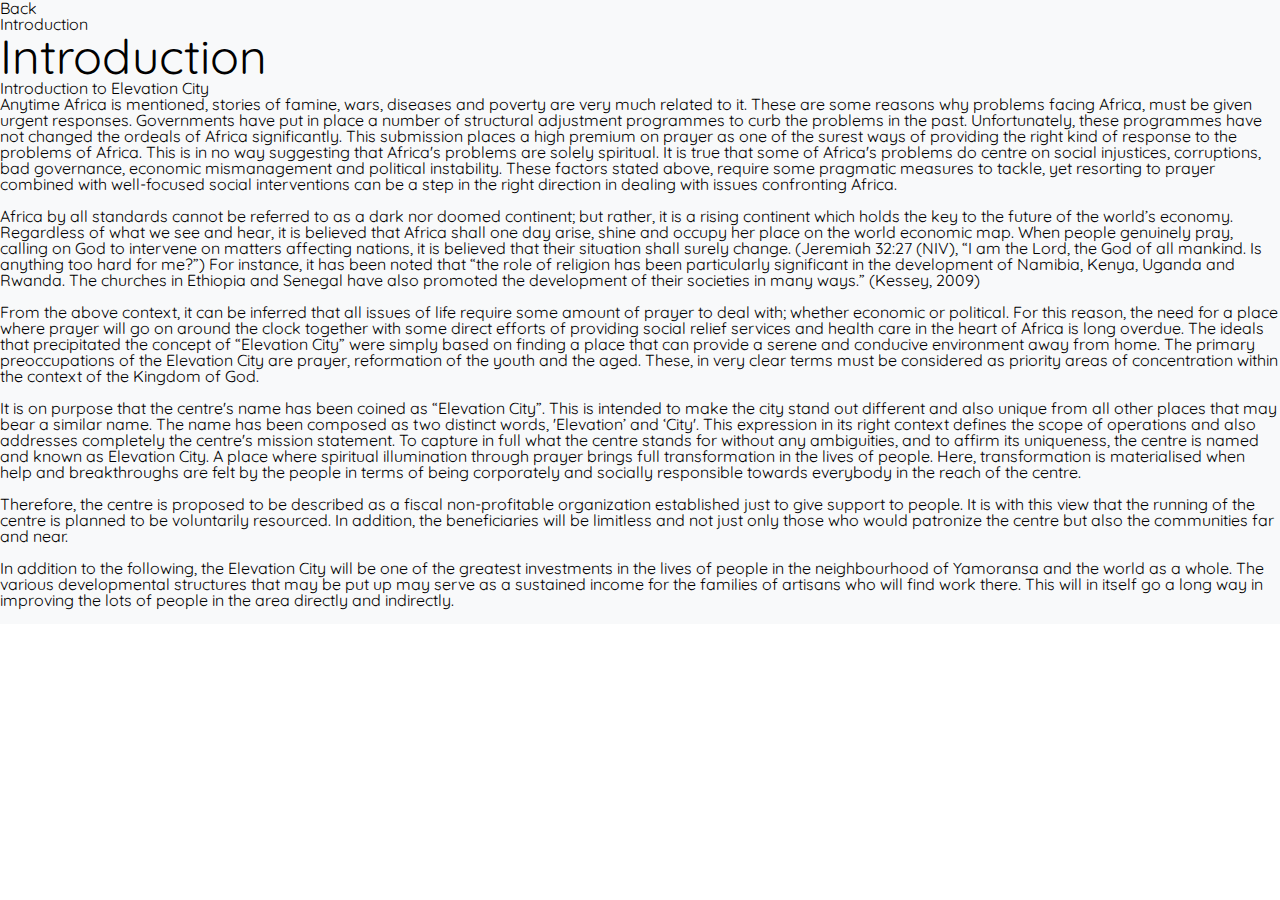
<file: intro.html>
<!DOCTYPE html>
<html lang="en" dir="ltr">
  <head>
    <!-- Required meta tags -->
    <meta charset="utf-8">
    <!-- Metadata to ensure proper rendering and touch zooming on devices -->
    <meta name="viewport" content="width=device-width, initial-scale=1, shrink-to-fit=no">
    <!--Meta name Description is an HTML element that summarizes your web page. -->
    <meta name="description" content="Official Website of Elevation City">
    <!-- To give credit to the person of company that made your website -->
    <meta name="author" content="Prinesty">
    <!-- Page Title-->
    <title>Introduction to Elevation City</title>
    <!-- Reset Stylesheet -->
    <link rel="stylesheet" type="text/css" href="resources/css/reset.css">
    <!-- Bootstrap CSS -->
    <link rel="stylesheet" href="https://stackpath.bootstrapcdn.com/bootstrap/4.5.0/css/bootstrap.min.css" integrity="sha384-9aIt2nRpC12Uk9gS9baDl411NQApFmC26EwAOH8WgZl5MYYxFfc+NcPb1dKGj7Sk" crossorigin="anonymous">
    <!-- Font Awesome -->
    <link rel="stylesheet" href="https://use.fontawesome.com/releases/v5.7.0/css/all.css">
    <!-- Google Font -->
    <link rel="preconnect" href="https://fonts.gstatic.com">
    <link href="https://fonts.googleapis.com/css2?family=Quicksand&amp;family=Roboto:wght@300&amp;display=swap" rel="stylesheet">
    <!--Favicon -->
    <link rel="apple-touch-icon" sizes="57x57" href="resources/images/apple-icon-57x57.png">
    <link rel="apple-touch-icon" sizes="60x60" href="resources/images/apple-icon-60x60.png">
    <link rel="apple-touch-icon" sizes="72x72" href="resources/images/apple-icon-72x72.png">
    <link rel="apple-touch-icon" sizes="76x76" href="resources/images/apple-icon-76x76.png">
    <link rel="apple-touch-icon" sizes="114x114" href="resources/images/apple-icon-114x114.png">
    <link rel="apple-touch-icon" sizes="120x120" href="resources/images/apple-icon-120x120.png">
    <link rel="apple-touch-icon" sizes="144x144" href="resources/images/apple-icon-144x144.png">
    <link rel="apple-touch-icon" sizes="152x152" href="resources/images/apple-icon-152x152.png">
    <link rel="apple-touch-icon" sizes="180x180" href="resources/images/apple-icon-180x180.png">
    <link rel="icon" type="image/png" sizes="192x192"  href="resources/images/android-icon-192x192.png">
    <link rel="icon" type="image/png" sizes="32x32" href="resources/images/favicon-32x32.png">
    <link rel="icon" type="image/png" sizes="96x96" href="resources/images/favicon-96x96.png">
    <link rel="icon" type="image/png" sizes="16x16" href="resources/images/favicon-16x16.png">
    <link rel="manifest" href="resources/images/manifest.json">
    <meta name="msapplication-TileColor" content="#ffffff">
    <meta name="msapplication-TileImage" content="/ms-icon-144x144.png">
    <meta name="theme-color" content="#ffffff">
    <!-- Custom Stylesheet -->
    <link rel="stylesheet" type="text/css" href="resources/css/style.css">
  </head>
    <body>
      <!-- Main Content -->
      <div class="cover">
        <div class="container mb-5">
          <!--Breadcrumb Command -->
          <nav aria-label="breadcrumb">
            <ol class="breadcrumb">
              <li class="breadcrumb-item"><a href="index.html#cityinfo">Back</a></li>
              <li class="breadcrumb-item active" aria-current="page">Introduction</li>
            </ol>
          </nav>
          <!-- Heading -->
          <div class="py-3">
            <h1>Introduction</h1>
            <p class="text-muted">Introduction to Elevation City</p>
          </div>
          <!-- Brief Intro -->
          <div class="brief">
            <p>
              Anytime Africa is mentioned, stories of famine, wars, diseases and
               poverty are very much related to it. These are some reasons why
               problems facing Africa, must be given urgent responses. Governments
                have put in place a number of structural adjustment programmes to
                 curb the problems in the past. Unfortunately, these programmes
                 have not changed the ordeals of Africa significantly.
                 This submission places a high premium on prayer as one of the
                 surest ways of providing the right kind of response to the
                 problems of Africa. This is in no way suggesting that Africa's
                 problems are solely spiritual. It is true that some of Africa's
                 problems do centre on social injustices, corruptions, bad governance,
                economic mismanagement and political instability. These factors
                stated above, require some pragmatic measures to tackle, yet
                resorting to prayer combined with well-focused social interventions
                can be a step in the right direction in dealing with issues confronting Africa.  <br><br>

              Africa by all standards cannot be referred to as a dark nor doomed
              continent; but rather, it is a rising continent which holds the key
              to the future of the world’s economy. Regardless of what we see and
              hear, it is believed that Africa shall one day arise, shine and
              occupy her place on the world economic map. When people genuinely
              pray, calling on God to intervene on matters affecting nations,
              it is believed that their situation shall surely change.
              (Jeremiah 32:27 (NIV), “I am the Lord, the God of all mankind.
              Is anything too hard for me?”) For instance, it has been noted
              that “the role of religion has been particularly significant in
              the development of Namibia, Kenya, Uganda and Rwanda. The churches
              in Ethiopia and Senegal have also promoted the development of
              their societies in many ways.” (Kessey, 2009) <br><br>

              From the above context, it can be inferred that all issues of life
               require some amount of prayer to deal with; whether economic or
               political. For this reason, the need for a place where prayer
               will go on around the clock together with some direct efforts
               of providing social relief services and health care in the heart
               of Africa is long overdue. The ideals that precipitated the
               concept of “Elevation City” were simply based on finding a place
                that can provide a serene and conducive environment away from home.
                The primary preoccupations of the Elevation City are prayer,
                reformation of the youth and the aged. These, in very clear
                terms must be considered as priority areas of concentration
                within the context of the Kingdom of God. <br><br>

              It is on purpose that the centre's name has been coined as “Elevation City”.
              This is intended to make the city stand out different and also unique
              from all other places that may bear a similar name. The name has been
              composed as two distinct words, 'Elevation’ and ‘City'. This expression
              in its right context defines the scope of operations and also addresses
              completely the centre's mission statement. To capture in full what the
              centre stands for without any ambiguities, and to affirm its uniqueness,
              the centre is named and known as Elevation City. A place where spiritual
              illumination through prayer brings full transformation in the lives of
              people. Here, transformation is materialised when help and breakthroughs
              are felt by the people in terms of being corporately and socially
              responsible towards everybody in the reach of the centre. <br><br>

             Therefore, the centre is proposed to be described as a fiscal
             non-profitable organization established just to give support to people.
             It is with this view that the running of the centre is planned to be
             voluntarily resourced. In addition, the beneficiaries will be limitless
             and not just only those who would patronize the centre but also the
             communities far and near. <br><br>

             In addition to the following, the Elevation City will be one of the
             greatest investments in the lives of people in the neighbourhood of
              Yamoransa and the world as a whole. The various developmental
              structures that may be put up may serve as a sustained income for
              the families of artisans who will find work there. This will in
              itself go a long way in improving the lots of people in the area
              directly and indirectly. <br><br>
            </p>
          </div>
        </div>
      </div>
      <!-- Optional JavaScript -->
      <!-- jQuery first, then Popper.js, then Bootstrap JS -->
      <script src="https://code.jquery.com/jquery-3.5.1.slim.min.js" integrity="sha384-DfXdz2htPH0lsSSs5nCTpuj/zy4C+OGpamoFVy38MVBnE+IbbVYUew+OrCXaRkfj" crossorigin="anonymous"></script>
      <script src="https://cdn.jsdelivr.net/npm/popper.js@1.16.1/dist/umd/popper.min.js" integrity="sha384-Q6E9RHvbIyZFJoft+2mJbHaEWldlvI9IOYy5n3zV9zzTtmI3UksdQRVvoxMfooAo" crossorigin="anonymous"></script>
      <script src="https://stackpath.bootstrapcdn.com/bootstrap/4.5.0/js/bootstrap.min.js" integrity="sha384-OgVRvuATP1z7JjHLkuOU7Xw704+h835Lr+6QL9UvYjZE3Ipu6Tp75j7Bh/kR0JKI" crossorigin="anonymous"></script>
    </body>
</html>
</file>
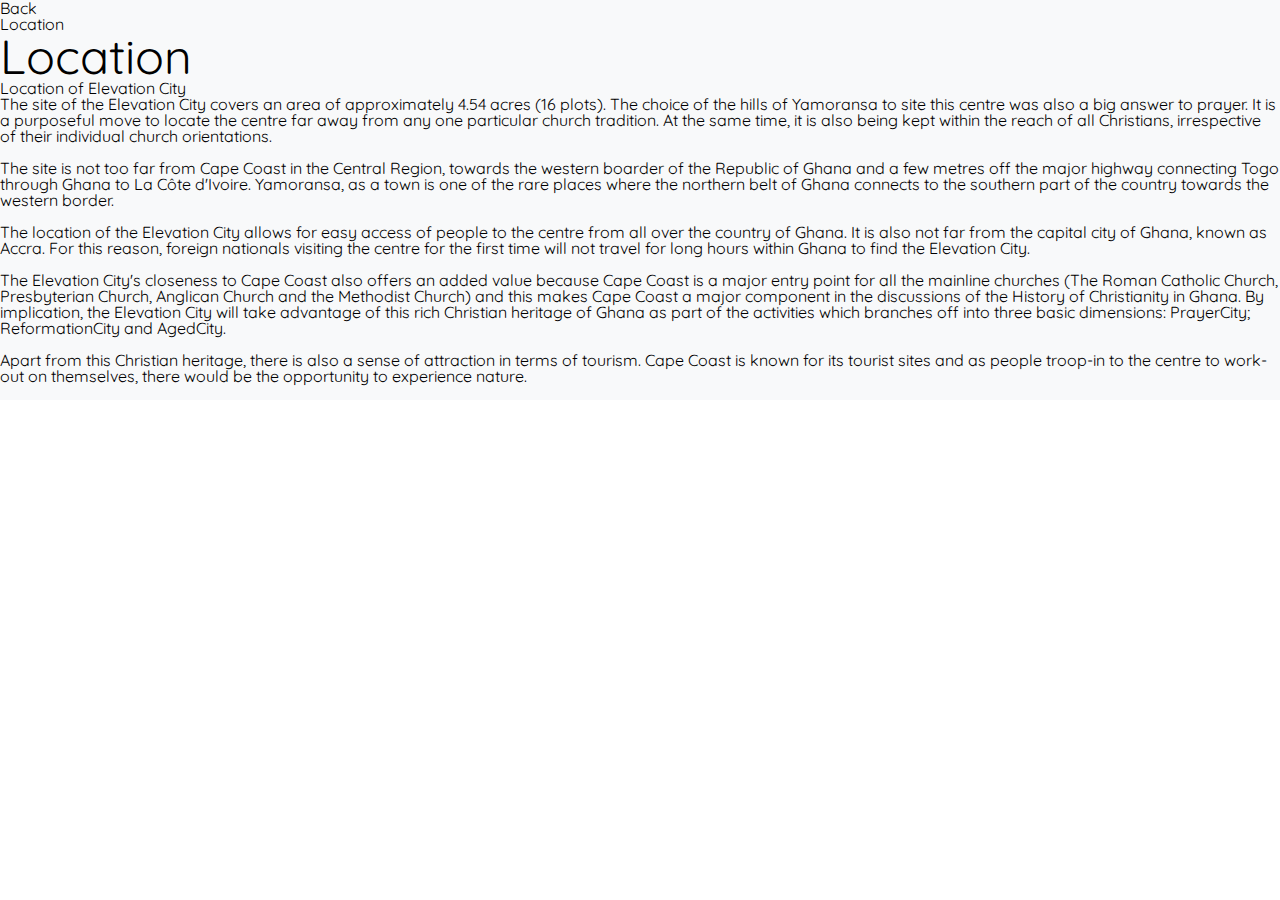
<file: location.html>
<!DOCTYPE html>
<html lang="en" dir="ltr">
  <head>
    <!-- Required meta tags -->
    <meta charset="utf-8">
    <!-- Metadata to ensure proper rendering and touch zooming on devices -->
    <meta name="viewport" content="width=device-width, initial-scale=1, shrink-to-fit=no">
    <!--Meta name Description is an HTML element that summarizes your web page. -->
    <meta name="description" content="Official Website of Elevation City">
    <!-- To give credit to the person of company that made your website -->
    <meta name="author" content="Prinesty">
    <!-- Page Title-->
    <title>Location of Elevation City</title>
    <!-- Reset Stylesheet -->
    <link rel="stylesheet" type="text/css" href="resources/css/reset.css">
    <!-- Bootstrap CSS -->
    <link rel="stylesheet" href="https://stackpath.bootstrapcdn.com/bootstrap/4.5.0/css/bootstrap.min.css" integrity="sha384-9aIt2nRpC12Uk9gS9baDl411NQApFmC26EwAOH8WgZl5MYYxFfc+NcPb1dKGj7Sk" crossorigin="anonymous">
    <!-- Font Awesome -->
    <link rel="stylesheet" href="https://use.fontawesome.com/releases/v5.7.0/css/all.css">
    <!-- Google Font -->
    <link rel="preconnect" href="https://fonts.gstatic.com">
    <link href="https://fonts.googleapis.com/css2?family=Quicksand&amp;family=Roboto:wght@300&amp;display=swap" rel="stylesheet">
    <!--Favicon -->
    <!--Favicon -->
    <link rel="apple-touch-icon" sizes="57x57" href="resources/images/apple-icon-57x57.png">
    <link rel="apple-touch-icon" sizes="60x60" href="resources/images/apple-icon-60x60.png">
    <link rel="apple-touch-icon" sizes="72x72" href="resources/images/apple-icon-72x72.png">
    <link rel="apple-touch-icon" sizes="76x76" href="resources/images/apple-icon-76x76.png">
    <link rel="apple-touch-icon" sizes="114x114" href="resources/images/apple-icon-114x114.png">
    <link rel="apple-touch-icon" sizes="120x120" href="resources/images/apple-icon-120x120.png">
    <link rel="apple-touch-icon" sizes="144x144" href="resources/images/apple-icon-144x144.png">
    <link rel="apple-touch-icon" sizes="152x152" href="resources/images/apple-icon-152x152.png">
    <link rel="apple-touch-icon" sizes="180x180" href="resources/images/apple-icon-180x180.png">
    <link rel="icon" type="image/png" sizes="192x192"  href="resources/images/android-icon-192x192.png">
    <link rel="icon" type="image/png" sizes="32x32" href="resources/images/favicon-32x32.png">
    <link rel="icon" type="image/png" sizes="96x96" href="resources/images/favicon-96x96.png">
    <link rel="icon" type="image/png" sizes="16x16" href="resources/images/favicon-16x16.png">
    <link rel="manifest" href="resources/images/manifest.json">
    <meta name="msapplication-TileColor" content="#ffffff">
    <meta name="msapplication-TileImage" content="/ms-icon-144x144.png">
    <meta name="theme-color" content="#ffffff">
    <!-- Custom Stylesheet -->
    <link rel="stylesheet" type="text/css" href="resources/css/style.css">
  </head>
    <body>
      <!-- Main Content -->
      <div class="cover">
        <div class="container mb-5">
          <!--Breadcrumb Command -->
          <nav aria-label="breadcrumb">
            <ol class="breadcrumb">
              <li class="breadcrumb-item"><a href="index.html#cityinfo">Back</a></li>
              <li class="breadcrumb-item active" aria-current="page">Location</li>
            </ol>
          </nav>
          <!-- Heading -->
          <div class="py-3">
            <h1>Location</h1>
            <p class="text-muted">Location of Elevation City</p>
          </div>
          <!-- Location -->
          <div class="brief">
            <p>
              The site of the Elevation City covers an area of approximately 4.54 acres
              (16 plots). The choice of the hills of Yamoransa to site this centre
              was also a big answer to prayer. It is a purposeful move to locate the
               centre far away from any one particular church tradition. At the same time,
               it is also being kept within the reach of all Christians, irrespective
               of their individual church orientations. <br> <br>

               The site is not too far from Cape Coast in the Central Region,
               towards the western boarder of the Republic of Ghana and a few
               metres off the major highway connecting Togo through Ghana to
               La Côte d'Ivoire. Yamoransa, as a town is one of the rare places
               where the northern belt of Ghana connects to the southern part of
               the country towards the western border. <br><br>

               The location of the Elevation City allows for easy access of people
               to the centre from all over the country of Ghana. It is also not
               far from the capital city of Ghana, known as Accra. For this reason,
               foreign nationals visiting the centre for the first time will not travel
               for long hours within Ghana to find the Elevation City. <br><br>

               The Elevation City's closeness to Cape Coast also offers an added
               value because Cape Coast is a major entry point for all the mainline
               churches (The Roman Catholic Church, Presbyterian Church, Anglican
               Church and the Methodist Church) and this makes Cape Coast a major
               component in the discussions of the History of Christianity in Ghana.
               By implication, the Elevation City will take advantage of this rich
               Christian heritage of Ghana as part of the activities which branches
               off into three basic dimensions: PrayerCity; ReformationCity and AgedCity. <br><br>

               Apart from this Christian heritage, there is also a sense of
               attraction in terms of tourism. Cape Coast is known for its tourist
               sites and as people troop-in to the centre to work-out on themselves,
               there would be the opportunity to experience nature. <br><br>

            </p>
          </div>
        </div>
      </div>
      <!-- Optional JavaScript -->
      <!-- jQuery first, then Popper.js, then Bootstrap JS -->
      <script src="https://code.jquery.com/jquery-3.5.1.slim.min.js" integrity="sha384-DfXdz2htPH0lsSSs5nCTpuj/zy4C+OGpamoFVy38MVBnE+IbbVYUew+OrCXaRkfj" crossorigin="anonymous"></script>
      <script src="https://cdn.jsdelivr.net/npm/popper.js@1.16.1/dist/umd/popper.min.js" integrity="sha384-Q6E9RHvbIyZFJoft+2mJbHaEWldlvI9IOYy5n3zV9zzTtmI3UksdQRVvoxMfooAo" crossorigin="anonymous"></script>
      <script src="https://stackpath.bootstrapcdn.com/bootstrap/4.5.0/js/bootstrap.min.js" integrity="sha384-OgVRvuATP1z7JjHLkuOU7Xw704+h835Lr+6QL9UvYjZE3Ipu6Tp75j7Bh/kR0JKI" crossorigin="anonymous"></script>
    </body>
</html>
</file>
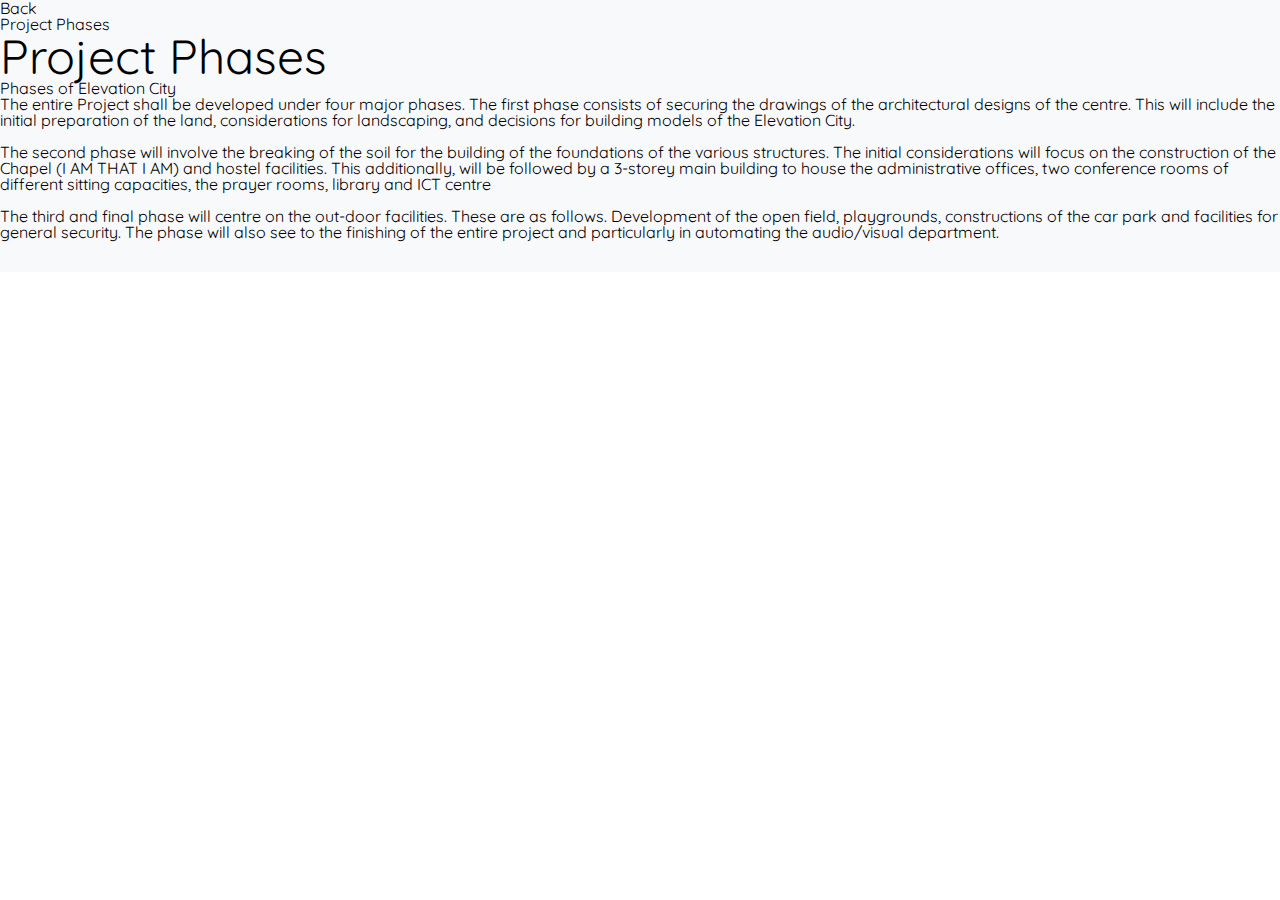
<file: phases.html>
<!DOCTYPE html>
<html lang="en" dir="ltr">
  <head>
    <!-- Required meta tags -->
    <meta charset="utf-8">
    <!-- Metadata to ensure proper rendering and touch zooming on devices -->
    <meta name="viewport" content="width=device-width, initial-scale=1, shrink-to-fit=no">
    <!--Meta name Description is an HTML element that summarizes your web page. -->
    <meta name="description" content="Official Website of Elevation City">
    <!-- To give credit to the person of company that made your website -->
    <meta name="author" content="Prinesty">
    <!-- Page Title-->
    <title>Phases of Elevation City</title>
    <!-- Reset Stylesheet -->
    <link rel="stylesheet" type="text/css" href="resources/css/reset.css">
    <!-- Bootstrap CSS -->
    <link rel="stylesheet" href="https://stackpath.bootstrapcdn.com/bootstrap/4.5.0/css/bootstrap.min.css" integrity="sha384-9aIt2nRpC12Uk9gS9baDl411NQApFmC26EwAOH8WgZl5MYYxFfc+NcPb1dKGj7Sk" crossorigin="anonymous">
    <!-- Font Awesome -->
    <link rel="stylesheet" href="https://use.fontawesome.com/releases/v5.7.0/css/all.css">
    <!-- Google Font -->
    <link rel="preconnect" href="https://fonts.gstatic.com">
    <link href="https://fonts.googleapis.com/css2?family=Quicksand&amp;family=Roboto:wght@300&amp;display=swap" rel="stylesheet">
    <!--Favicon -->
    <link rel="apple-touch-icon" sizes="57x57" href="resources/images/apple-icon-57x57.png">
    <link rel="apple-touch-icon" sizes="60x60" href="resources/images/apple-icon-60x60.png">
    <link rel="apple-touch-icon" sizes="72x72" href="resources/images/apple-icon-72x72.png">
    <link rel="apple-touch-icon" sizes="76x76" href="resources/images/apple-icon-76x76.png">
    <link rel="apple-touch-icon" sizes="114x114" href="resources/images/apple-icon-114x114.png">
    <link rel="apple-touch-icon" sizes="120x120" href="resources/images/apple-icon-120x120.png">
    <link rel="apple-touch-icon" sizes="144x144" href="resources/images/apple-icon-144x144.png">
    <link rel="apple-touch-icon" sizes="152x152" href="resources/images/apple-icon-152x152.png">
    <link rel="apple-touch-icon" sizes="180x180" href="resources/images/apple-icon-180x180.png">
    <link rel="icon" type="image/png" sizes="192x192"  href="resources/images/android-icon-192x192.png">
    <link rel="icon" type="image/png" sizes="32x32" href="resources/images/favicon-32x32.png">
    <link rel="icon" type="image/png" sizes="96x96" href="resources/images/favicon-96x96.png">
    <link rel="icon" type="image/png" sizes="16x16" href="resources/images/favicon-16x16.png">
    <link rel="manifest" href="resources/images/manifest.json">
    <meta name="msapplication-TileColor" content="#ffffff">
    <meta name="msapplication-TileImage" content="/ms-icon-144x144.png">
    <meta name="theme-color" content="#ffffff">
    <!-- Custom Stylesheet -->
    <link rel="stylesheet" type="text/css" href="resources/css/style.css">
  </head>
    <body>
      <!-- Main Content -->
      <div class="cover">
        <div class="container mb-5">
          <!--Breadcrumb Command -->
          <nav aria-label="breadcrumb">
            <ol class="breadcrumb">
              <li class="breadcrumb-item"><a href="index.html#cityinfo">Back</a></li>
              <li class="breadcrumb-item active" aria-current="page">Project Phases</li>
            </ol>
          </nav>
          <!-- Heading -->
          <div class="py-3">
            <h1>Project Phases</h1>
            <p class="text-muted">Phases of Elevation City</p>
          </div>
          <!-- Phases -->
          <div class="brief">
            <p>
              The entire Project shall be developed under four major phases.
              The first phase consists of securing the drawings of the architectural
              designs of the centre. This will include the initial preparation
              of the land, considerations for landscaping, and decisions for
              building models of the Elevation City.  <br> <br>

               The second phase will involve the breaking of the soil for
               the building of the foundations of the various structures.
               The initial considerations will focus on the construction
               of the Chapel (I AM THAT I AM) and hostel facilities.
               This additionally, will be followed by a 3-storey main
               building to house the administrative offices, two conference
               rooms of different sitting capacities, the prayer rooms,
               library and ICT centre <br><br>

               The third and final phase will centre on the out-door facilities.
               These are as follows. Development of the open field, playgrounds,
               constructions of the car park and facilities for general security.
               The phase will also see to the finishing of the entire project and
               particularly in automating the audio/visual department. <br><br><br>

            </p>
          </div>
        </div>
      </div>
      <!-- Optional JavaScript -->
      <!-- jQuery first, then Popper.js, then Bootstrap JS -->
      <script src="https://code.jquery.com/jquery-3.5.1.slim.min.js" integrity="sha384-DfXdz2htPH0lsSSs5nCTpuj/zy4C+OGpamoFVy38MVBnE+IbbVYUew+OrCXaRkfj" crossorigin="anonymous"></script>
      <script src="https://cdn.jsdelivr.net/npm/popper.js@1.16.1/dist/umd/popper.min.js" integrity="sha384-Q6E9RHvbIyZFJoft+2mJbHaEWldlvI9IOYy5n3zV9zzTtmI3UksdQRVvoxMfooAo" crossorigin="anonymous"></script>
      <script src="https://stackpath.bootstrapcdn.com/bootstrap/4.5.0/js/bootstrap.min.js" integrity="sha384-OgVRvuATP1z7JjHLkuOU7Xw704+h835Lr+6QL9UvYjZE3Ipu6Tp75j7Bh/kR0JKI" crossorigin="anonymous"></script>
    </body>
</html>
</file>
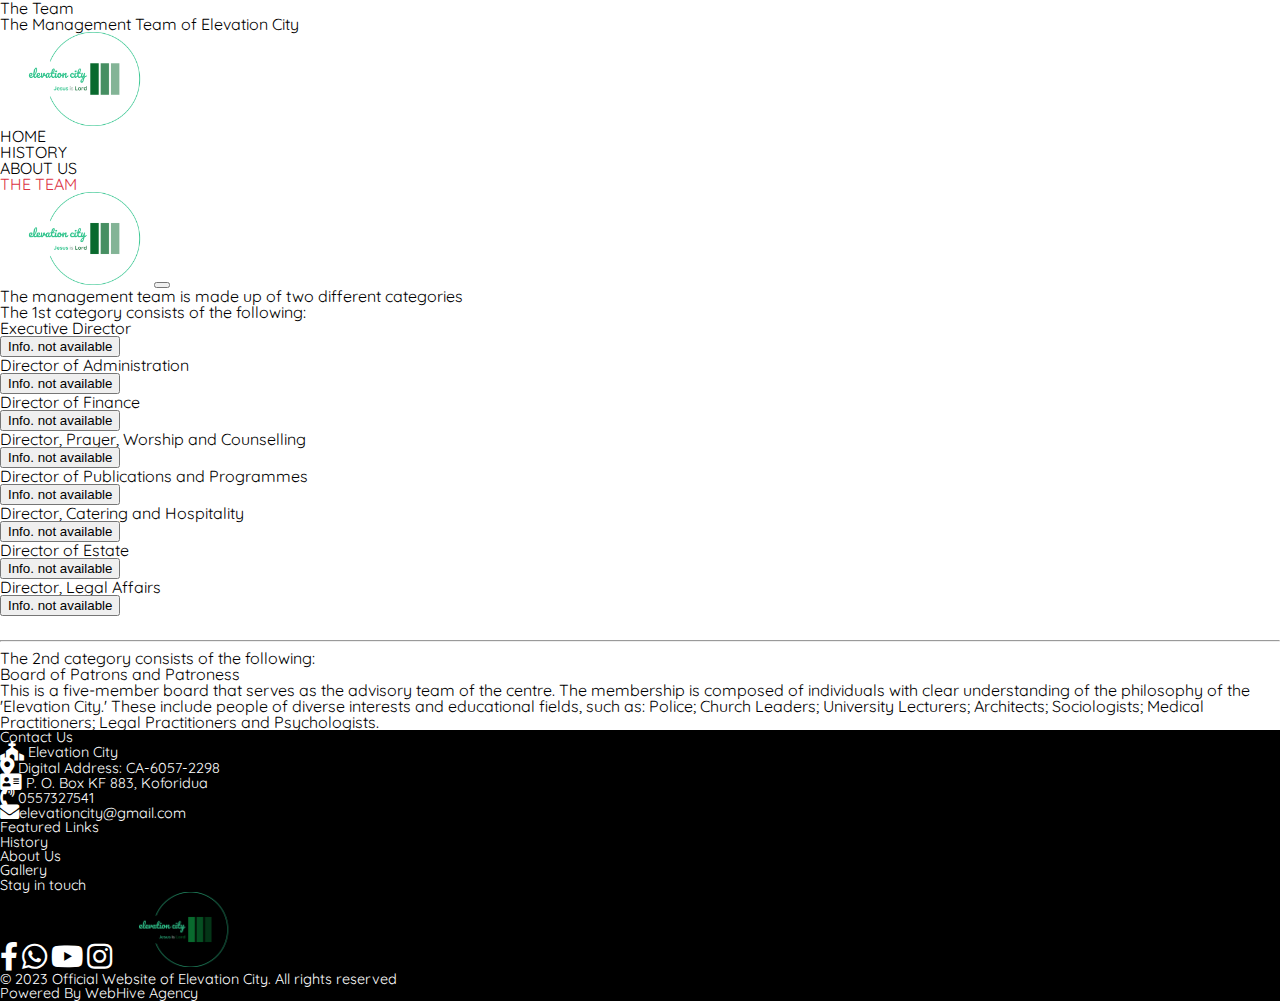
<file: team.html>
<!DOCTYPE html>
<html lang="en" dir="ltr">
  <head>
    <!-- Required meta tags -->
    <meta charset="utf-8">
    <!-- Metadata to ensure proper rendering and touch zooming on devices -->
    <meta name="viewport" content="width=device-width, initial-scale=1, shrink-to-fit=no">
    <!--Meta name Description is an HTML element that summarizes your web page. -->
    <meta name="description" content="Official Website of Elevation City">
    <!-- To give credit to the person of company that made your website -->
    <meta name="author" content="Prinesty">
    <!-- Page Title-->
    <title>The Mangement Team</title>
    <!-- Reset Stylesheet -->
    <link rel="stylesheet" type="text/css" href="resources/css/reset.css">
    <!-- Bootstrap CSS -->
    <link rel="stylesheet" href="https://stackpath.bootstrapcdn.com/bootstrap/4.5.0/css/bootstrap.min.css" integrity="sha384-9aIt2nRpC12Uk9gS9baDl411NQApFmC26EwAOH8WgZl5MYYxFfc+NcPb1dKGj7Sk" crossorigin="anonymous">
    <!-- Font Awesome -->
    <link rel="stylesheet" href="https://use.fontawesome.com/releases/v5.7.0/css/all.css">
    <!-- Google Font -->
    <link rel="preconnect" href="https://fonts.gstatic.com">
    <link href="https://fonts.googleapis.com/css2?family=Quicksand&amp;family=Roboto:wght@300&amp;display=swap" rel="stylesheet">
    <!--Favicon -->
    <link rel="apple-touch-icon" sizes="57x57" href="resources/images/apple-icon-57x57.png">
    <link rel="apple-touch-icon" sizes="60x60" href="resources/images/apple-icon-60x60.png">
    <link rel="apple-touch-icon" sizes="72x72" href="resources/images/apple-icon-72x72.png">
    <link rel="apple-touch-icon" sizes="76x76" href="resources/images/apple-icon-76x76.png">
    <link rel="apple-touch-icon" sizes="114x114" href="resources/images/apple-icon-114x114.png">
    <link rel="apple-touch-icon" sizes="120x120" href="resources/images/apple-icon-120x120.png">
    <link rel="apple-touch-icon" sizes="144x144" href="resources/images/apple-icon-144x144.png">
    <link rel="apple-touch-icon" sizes="152x152" href="resources/images/apple-icon-152x152.png">
    <link rel="apple-touch-icon" sizes="180x180" href="resources/images/apple-icon-180x180.png">
    <link rel="icon" type="image/png" sizes="192x192"  href="resources/images/android-icon-192x192.png">
    <link rel="icon" type="image/png" sizes="32x32" href="resources/images/favicon-32x32.png">
    <link rel="icon" type="image/png" sizes="96x96" href="resources/images/favicon-96x96.png">
    <link rel="icon" type="image/png" sizes="16x16" href="resources/images/favicon-16x16.png">
    <link rel="manifest" href="resources/images/manifest.json">
    <meta name="msapplication-TileColor" content="#ffffff">
    <meta name="msapplication-TileImage" content="/ms-icon-144x144.png">
    <meta name="theme-color" content="#ffffff">
    <!-- Custom Stylesheet -->
    <link rel="stylesheet" type="text/css" href="resources/css/style.css">
  </head>
    <body>
      <!-- Navigation Bar -->
      <nav class="navigation collapse bg-light" id="navbarHeader">
        <div class="container">
          <div class="row">
            <!-- Welcome Home Message -->
            <div class="navHide col-sm-8 col-md-7 py-3">
              <h5>The Team</h5>
              <p class="text-muted">
                The Management Team of Elevation City
              </p>
              <img class="img-fluid" src="resources/images/logo2.png" width="150" alt="Image of Elevation Logo">
            </div>
            <!-- Main Menu -->
            <div class="main-menu col-sm-4 offset-md-1 py-3">
              <ul class="list-unstyled">
                <li class="nav-item"><h5><a class="nav-link" href="index.html">Home</a></h5></li>
                <li class="nav-item"><h5><a class="nav-link" href="history.html">History</a></h5></li>
                <li class="nav-item"><h5><a class="nav-link" href="about.html">About Us</a></h5></li>
                <li class="nav-item active"><h5><a class="nav-link" href="team.html">The Team<span class="sr-only">(current)</span></a></h5></li>
              </ul>
            </div>
          </div>
        </div>
      </nav>
      <!-- Navbar Toggler with Logo -->
      <nav class="navbar navbar-dark bg-dark">
        <div class="container d-flex">
          <a class="navbar-brand" href="index.html"><img class="img-fluid" src="resources/images/logo2.png" width="150" alt="Image of Elevation Logo"></a>
          <button class="navbar-toggler" type="button" data-toggle="collapse" data-target="#navbarHeader" aria-controls="navbarHeader" aria-expanded="false" aria-label="Toggle navigation">
            <span class="navbar-toggler-icon">
            </span>
          </button>
        </div>
      </nav>

      <!-- Management Team -->
      <div class="container py-3">
        <p>The management team is made up of two different categories</p>
        <p class="py-2">The 1st category consists of the following:</p>
        <div id="accordion" role="tablist">
          <div class="card">
            <div class="card-header" role="tab" id="resource1">
              <a data-toggle="collapse" href="#collapseOne" aria-expanded="true" aria-controls="collapseOne">
                <h6 class="py-2">Executive Director</h6>
              </a>
            </div>
            <div id="collapseOne" class="collapse" role="tabpanel" aria-labelledby="resource1">
              <div class="card-body">
                <button type="button" name="button" class="btn btn-sm btn-secondary">Info. not available</button>
              </div>
            </div>
          </div>
          <div class="card">
            <div class="card-header" role="tab" id="resource2">
              <a class="collapsed" data-toggle="collapse" href="#collapseTwo" aria-expanded="false" aria-controls="collapseTwo">
                <h6 class="py-2">Director of Administration</h6>
              </a>
            </div>
            <div id="collapseTwo" class="collapse" role="tabpanel" aria-labelledby="resources2">
              <div class="card-body">
              <button type="button" name="button" class="btn btn-sm btn-secondary">Info. not available</button>
              </div>
            </div>
          </div>
          <div class="card">
            <div class="card-header" role="tab" id="resource3">
              <a data-toggle="collapse" href="#collapseThree" aria-expanded="true" aria-controls="collapseThree">
                <h6 class="py-2">Director of Finance</h6>
              </a>
            </div>
            <div id="collapseThree" class="collapse" role="tabpanel" aria-labelledby="resource3">
              <div class="card-body">
                <button type="button" name="button" class="btn btn-sm btn-secondary">Info. not available</button>
              </div>
            </div>
          </div>
          <div class="card">
            <div class="card-header" role="tab" id="resource4">
              <a class="collapsed" data-toggle="collapse" href="#collapseFour" aria-expanded="false" aria-controls="collapseFour">
                <h6 class="py-2">Director, Prayer, Worship and Counselling</h6>
              </a>
            </div>
            <div id="collapseFour" class="collapse" role="tabpanel" aria-labelledby="resource4">
              <div class="card-body">
              <button type="button" name="button" class="btn btn-sm btn-secondary">Info. not available</button>
              </div>
            </div>
          </div>
          <div class="card">
            <div class="card-header" role="tab" id="resource5">
              <a class="collapsed" data-toggle="collapse" href="#collapseFive" aria-expanded="false" aria-controls="collapseFive">
                <h6 class="py-2">Director of Publications and Programmes</h6>
              </a>
            </div>
            <div id="collapseFive" class="collapse" role="tabpanel" aria-labelledby="resources5">
              <div class="card-body">
              <button type="button" name="button" class="btn btn-sm btn-secondary">Info. not available</button>
              </div>
            </div>
          </div>
          <div class="card">
            <div class="card-header" role="tab" id="resource6">
              <a data-toggle="collapse" href="#collapseSix" aria-expanded="true" aria-controls="collapseSix">
                <h6 class="py-2">Director, Catering and Hospitality</h6>
              </a>
            </div>
            <div id="collapseSix" class="collapse" role="tabpanel" aria-labelledby="resource6">
              <div class="card-body">
                <button type="button" name="button" class="btn btn-sm btn-secondary">Info. not available</button>
              </div>
            </div>
          </div>
          <div class="card">
            <div class="card-header" role="tab" id="resource7">
              <a class="collapsed" data-toggle="collapse" href="#collapseSeven" aria-expanded="false" aria-controls="collapseSeven">
                <h6 class="py-2">Director of Estate</h6>
              </a>
            </div>
            <div id="collapseSeven" class="collapse" role="tabpanel" aria-labelledby="resource7">
              <div class="card-body">
              <button type="button" name="button" class="btn btn-sm btn-secondary">Info. not available</button>
              </div>
            </div>
          </div>
          <div class="card">
            <div class="card-header" role="tab" id="resource8">
              <a class="collapsed" data-toggle="collapse" href="#collapseEight" aria-expanded="false" aria-controls="collapseEight">
                <h6 class="py-2">Director, Legal Affairs</h6>
              </a>
            </div>
            <div id="collapseEight" class="collapse" role="tabpanel" aria-labelledby="resource8">
              <div class="card-body">
              <button type="button" name="button" class="btn btn-sm btn-secondary">Info. not available</button>
              </div>
            </div>
          </div>
        </div>
          <br> <hr>
          <p>The 2nd category consists of the following:</p>
          <p class="lead font-weight-bold py-3">Board of Patrons and Patroness</p>
          <p>This is a five-member board that serves
          as the advisory team of the centre. The membership is composed of individuals
          with clear understanding of the philosophy of the 'Elevation City.'
          These include people of diverse interests and educational fields,
          such as:
          Police;
          Church Leaders;
          University Lecturers;
          Architects; Sociologists;
          Medical Practitioners;
          Legal Practitioners and Psychologists.
        </p>
      </div>

      <!-- Footer -->
      <footer>
        <div class="container py-4">
          <div class="row">
            <!-- Contact -->
            <div class="col-md-4 mb-5">
              <h5 class="my-3">Contact Us</h5>
              <p><i class="fas fa-church fa-lg pr-2"></i> <a href="#!" target="_blank">Elevation City</a></p>
              <!-- <p><i class="fas fa-location-arrow fa-lg pr-2"></i> <a href="#!" target="_blank">....</a> </p> -->
              <p><i class="fas fa-map-marker-alt fa-lg pr-3"></i> <a href="https://www.ghanapostgps.com/map/#CA60572298" target="_blank">Digital Address: CA-6057-2298</a></p>
              <p><i class="fas fa-address-card fa-lg pr-2"></i> P. O. Box KF 883, Koforidua</p>
              <p><i class="fas fa-phone-volume fa-lg pr-3"></i> 0557327541</p>
              <p><i class="fas fa-envelope fa-lg pr-3"></i><a href="mailto:elevationcity@gmail.com" target="_blank">elevationcity@gmail.com</a></p>
            </div>
            <!-- Featured Links -->
            <div class="col-md-4 mb-5">
              <h5 class="my-3">Featured Links</h5>
              <p><a href="history.html">History</a></p>
              <p><a href="about.html">About Us</a></p>
              <p><a href="gallery.html">Gallery</a></p>
            </div>
            <!-- Social Media Links -->
            <div class="social col-md-4">
              <h5 class="my-3">Stay in touch</h5>
              <a class="pr-4" href="#!" target="_blank"><i class="fab fa-facebook-f fa-2x"></i></a>
              <a class="pr-4" href="#!" target="_blank"><i class="fab fa-whatsapp fa-2x"></i></a>
              <a class="pr-4" href="#!" target="_blank"><i class="fab fa-youtube fa-2x"></i></a>
              <a class="pr-4" href="#!" target="_blank"><i class="fab fa-instagram fa-2x"></i></a>
              <img class="img-fluid" src="resources/images/logo2.png" width="120" alt="Image of Elevation Logo">
            </div>
          </div>
          <!-- Copyright -->
          <div class="copyright border-top mt-4 pt-5 text-center">
            <p>&copy; 2023 Official Website of Elevation City. All rights reserved</p>
            <small>Powered By <a href="#!">WebHive Agency</a></small>
          </div>
        </div>
      </footer>
      <!-- Optional JavaScript -->
      <!-- jQuery first, then Popper.js, then Bootstrap JS -->
      <script src="https://code.jquery.com/jquery-3.5.1.slim.min.js" integrity="sha384-DfXdz2htPH0lsSSs5nCTpuj/zy4C+OGpamoFVy38MVBnE+IbbVYUew+OrCXaRkfj" crossorigin="anonymous"></script>
      <script src="https://cdn.jsdelivr.net/npm/popper.js@1.16.1/dist/umd/popper.min.js" integrity="sha384-Q6E9RHvbIyZFJoft+2mJbHaEWldlvI9IOYy5n3zV9zzTtmI3UksdQRVvoxMfooAo" crossorigin="anonymous"></script>
      <script src="https://stackpath.bootstrapcdn.com/bootstrap/4.5.0/js/bootstrap.min.js" integrity="sha384-OgVRvuATP1z7JjHLkuOU7Xw704+h835Lr+6QL9UvYjZE3Ipu6Tp75j7Bh/kR0JKI" crossorigin="anonymous"></script>
    </body>
</html>
</file>
<file: resources/css/style.css>
/** Standard Styling **/
body {
  font-size: 16px;
  font-family: 'Quicksand', sans-serif;
}
.cover {
  background-color: #f8f9fa;
}
a {
  color:inherit;
  text-decoration: none;
}

h1 {
  font-size: 3rem;
}

h3 {
  color: #ffffff;
  font-size: 1.5rem;
}
h4 {
  font-weight: bold;
  border-bottom: 2px solid #eee;
}
h4:after {
    content: "";
    width: 40px;
    height: 2px;
    background: #f70d28;
    display: block;
    position: relative;
    bottom: -2px;
  }
thead {
  color: #ed1c24;
  font-weight: bold;
}
.scroll-tile {
    position: relative;
    height: 700px;
    margin-top: .5rem;
    overflow: auto;
}
.jumbotron {
  background-image: url("../images/landing.png");
  background-position: bottom;
  background-repeat: no-repeat;
  background-size: cover;
}
[data-title]:hover:after {
   opacity: 1;
   transition: all 0.1s ease 0.3s;
   visibility: visible;
}
[data-title]:after {
   content: attr(data-title);
   position: absolute;
   top: 2rem;
   right: 1%;
   padding: 10px;
   color: #ffffff;
   white-space: nowrap;
   border-radius: 5px;
   background-color: #000000;
   box-shadow: 0px 0px 4px #222;
   opacity: 0;
   z-index: 99999;
   font-size: 14px;
   visibility: hidden;
}
[data-title] {
   position: relative;
}
.about-section .card-text {
  color: #dc3545;
  font-weight: bold;
}
.heading {
  text-align: center;
}
.heading a,
.titles a {
  text-decoration: inherit;
  color: inherit;
}

/** Media Queries Mobile Viewport **/
@media only screen and (max-width: 576px) {
  .navHide {
    display: none;
  }
  h1 {
    font-size: 2.5rem;
  }
  h2 {
    font-size: 1.8rem;
  }
  h3 {
    font-size: 1.2rem;
  }
  h4 {
    font-size: 1.4rem;
  }
  .navbar-brand img {
    width: 100px;
  }
  .laptop {
    display: none;
  }
  .tablet {
    display: contents;
  }
}

/** Media Queries Laptop View **/
@media only screen and (min-width: 576px) {
  .main-menu ul li {
    text-transform: uppercase;
  }
  .tablet {
    display: none;
  }
}

/** Navigation Styling **/
.main-menu a:hover {
 text-decoration-line: none;
 color: #dc3545;
}
.main-menu .active {
  color: #dc3545;
}

/** Footer **/
footer {
 background-color: #000000;
 color: #ffffff;
 font-size: 0.9rem;
}
footer a:hover {
  color: inherit;
}

.social a:hover {
  color: #ed1c24;
}
</file>
